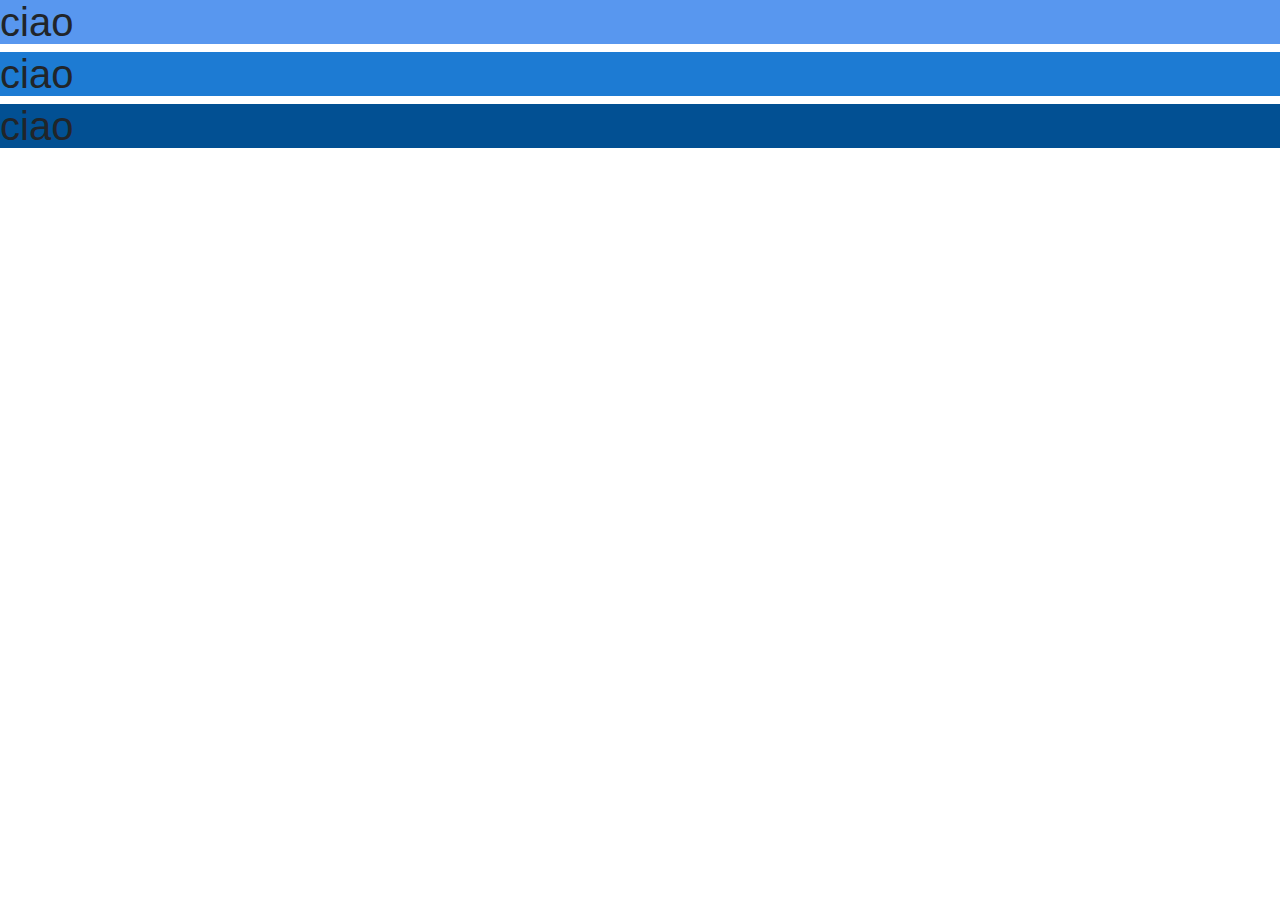
<file: Sito/index.html>
<!DOCTYPE html>
<html lang="en">
<head>
  <title>Bootstrap Example</title>
  <meta charset="utf-8">
  <meta name="viewport" content="width=device-width, initial-scale=1">
  <link rel="stylesheet" href="https://maxcdn.bootstrapcdn.com/bootstrap/4.3.1/css/bootstrap.min.css">
  <link rel="stylesheet" href="stile.css">
  <script src="https://ajax.googleapis.com/ajax/libs/jquery/3.4.1/jquery.min.js"></script>
  <script src="https://cdnjs.cloudflare.com/ajax/libs/popper.js/1.14.7/umd/popper.min.js"></script>
  <script src="https://maxcdn.bootstrapcdn.com/bootstrap/4.3.1/js/bootstrap.min.js"></script>
</head>
<body>

  <h1 class="bg-primary">ciao</h1>
<h1 class="bg-secondary">ciao</h1>
<h1 class="bg-success">ciao</h1>
</body>

</html>
</file>
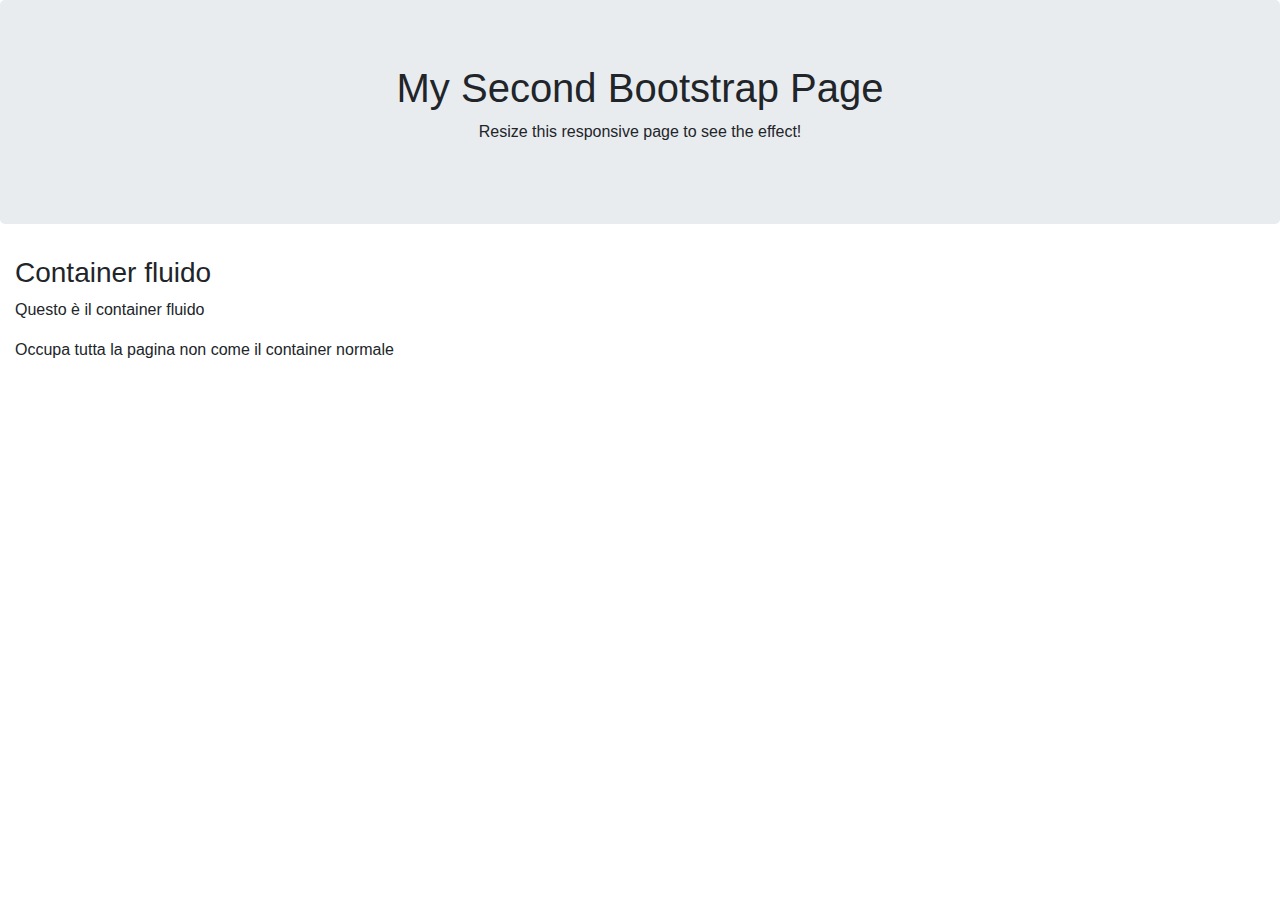
<file: BTS_1.1.1.html>
<!DOCTYPE html>
<html lang="en">
<head>
  <title>Bootstrap Example</title>
  <meta charset="utf-8">
  <meta name="viewport" content="width=device-width, initial-scale=1">
  <link rel="stylesheet" href="https://maxcdn.bootstrapcdn.com/bootstrap/4.3.1/css/bootstrap.min.css">
  <script src="https://ajax.googleapis.com/ajax/libs/jquery/3.4.1/jquery.min.js"></script>
  <script src="https://cdnjs.cloudflare.com/ajax/libs/popper.js/1.14.7/umd/popper.min.js"></script>
  <script src="https://maxcdn.bootstrapcdn.com/bootstrap/4.3.1/js/bootstrap.min.js"></script>
</head>
<body>

<div class="jumbotron text-center">
  <h1>My Second Bootstrap Page</h1>
  <p>Resize this responsive page to see the effect!</p>
</div>
<div class="container-fluid">
  <h3>Container fluido</h3>
  <p>Questo è il container fluido</p>
  <p>Occupa tutta la pagina non come il container normale</p>
</div>
</body>
</html>
</file>
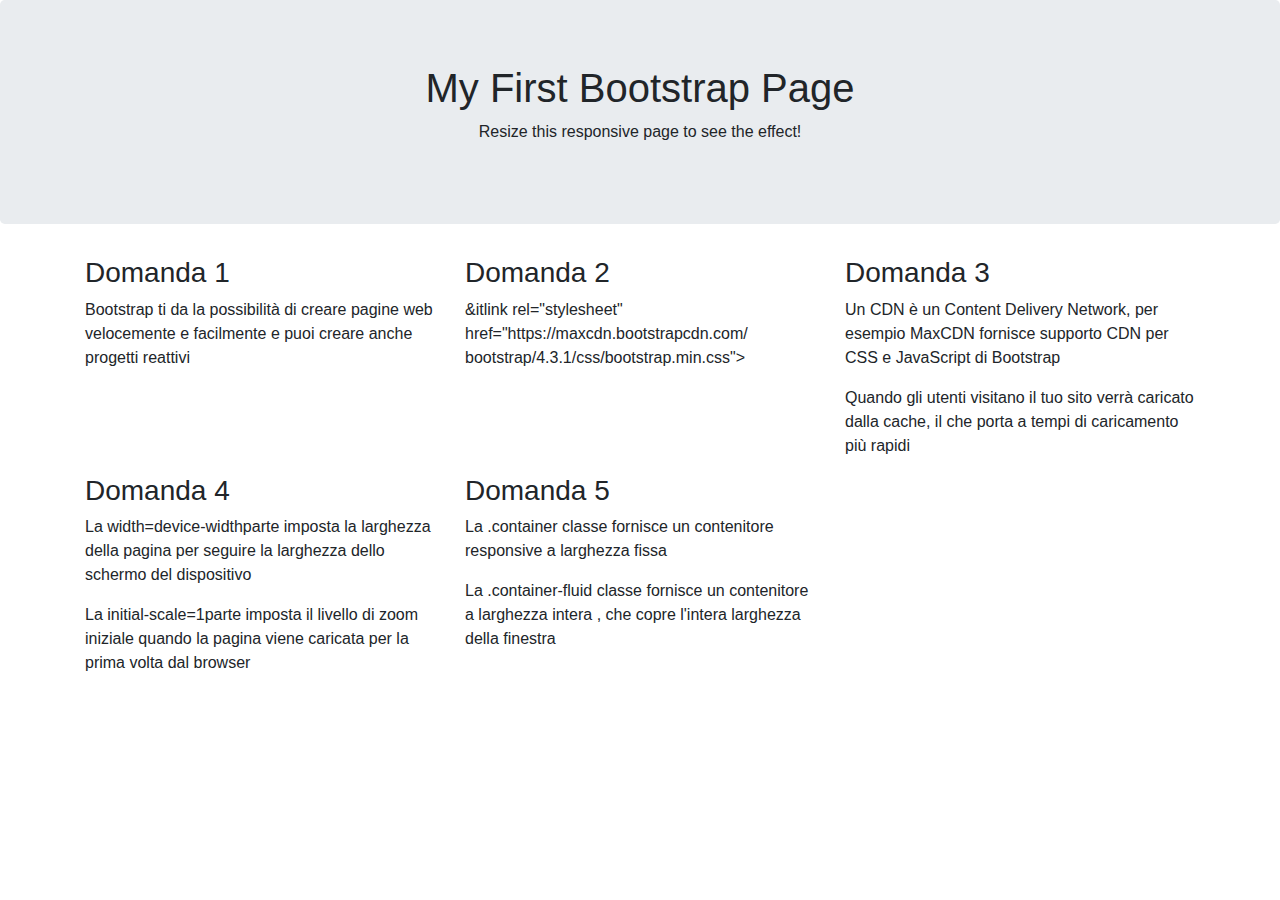
<file: BTS_1.1.html>
<!DOCTYPE html>
<html lang="en">
<head>
  <title>Bootstrap Example</title>
  <meta charset="utf-8">
  <meta name="viewport" content="width=device-width, initial-scale=1">
  <link rel="stylesheet" href="https://maxcdn.bootstrapcdn.com/bootstrap/4.3.1/css/bootstrap.min.css">
  <script src="https://ajax.googleapis.com/ajax/libs/jquery/3.4.1/jquery.min.js"></script>
  <script src="https://cdnjs.cloudflare.com/ajax/libs/popper.js/1.14.7/umd/popper.min.js"></script>
  <script src="https://maxcdn.bootstrapcdn.com/bootstrap/4.3.1/js/bootstrap.min.js"></script>
</head>
<body>

<div class="jumbotron text-center">
  <h1>My First Bootstrap Page</h1>
  <p>Resize this responsive page to see the effect!</p>
</div>

<div class="container">
  <div class="row">
    <div class="col-sm-4">
      <h3>Domanda 1</h3>
      <p>Bootstrap ti da la possibilità di creare pagine web velocemente e facilmente e puoi creare anche progetti reattivi</p>
      <p></p>
    </div>
    <div class="col-sm-4">
      <h3>Domanda 2</h3>
      &itlink rel="stylesheet"
      href="https://maxcdn.bootstrapcdn.com/
      bootstrap/4.3.1/css/bootstrap.min.css"&gt
      <p></p>
    </div>
    <div class="col-sm-4">
      <h3>Domanda 3</h3>
      <p>Un CDN è un Content Delivery Network, per esempio MaxCDN fornisce supporto CDN per CSS e JavaScript di Bootstrap</p>
      <p>Quando gli utenti visitano il tuo sito verrà caricato dalla cache, il che porta a tempi di caricamento più rapidi</p>
    </div>
    <div class="col-sm-4">
      <h3>Domanda 4</h3>
      <p>La width=device-widthparte imposta la larghezza della pagina per seguire la larghezza dello schermo del dispositivo</p>
      <p>La initial-scale=1parte imposta il livello di zoom iniziale quando la pagina viene caricata per la prima volta dal browser</p>
    </div>
    <div class="col-sm-4">
      <h3>Domanda 5</h3>
      <p>La .container classe fornisce un contenitore responsive a larghezza fissa</p>
      <p>La .container-fluid classe fornisce un contenitore a larghezza intera , che copre l'intera larghezza della finestra</p>
    </div>
  </div>
</div>

</body>
</html>
</file>
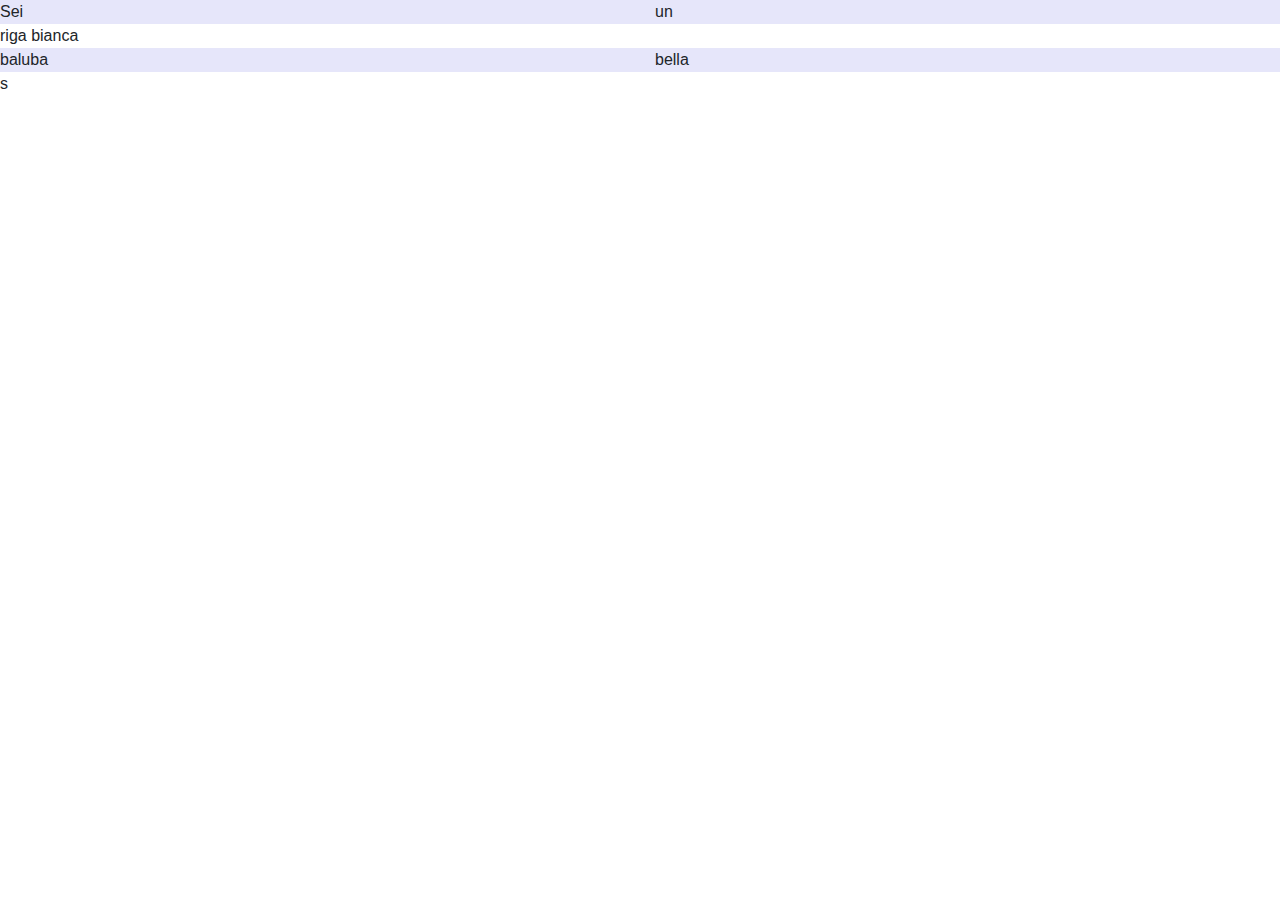
<file: BTS_1.2.html>
<!DOCTYPE html>
<html lang="en">
<head>
  <title>Bootstrap Example</title>
  <meta charset="utf-8">
  <meta name="viewport" content="width=device-width, initial-scale=1">
  <link rel="stylesheet" href="https://maxcdn.bootstrapcdn.com/bootstrap/4.3.1/css/bootstrap.min.css">
  <script src="https://ajax.googleapis.com/ajax/libs/jquery/3.4.1/jquery.min.js"></script>
  <script src="https://cdnjs.cloudflare.com/ajax/libs/popper.js/1.14.7/umd/popper.min.js"></script>
  <script src="https://maxcdn.bootstrapcdn.com/bootstrap/4.3.1/js/bootstrap.min.js"></script>
</head>
<body>
  <div class="row">
    <div class="col-sm-6 col-lg-6" style="background-color:lavender;"> Sei </div>
     <div class="col-sm-6 col-lg-6" style="background-color:lavender;">un</div>
     <div class="col-sm-12 col-lg-12" style="background-color:white;">riga bianca</div>
     <div class="col-sm-6 col-lg-6" style="background-color:lavender;">baluba</div>
     <div class="col-sm-6 col-lg-6" style="background-color:lavender;">bella</div>
   </div>
</body>
</html>
s
</file>
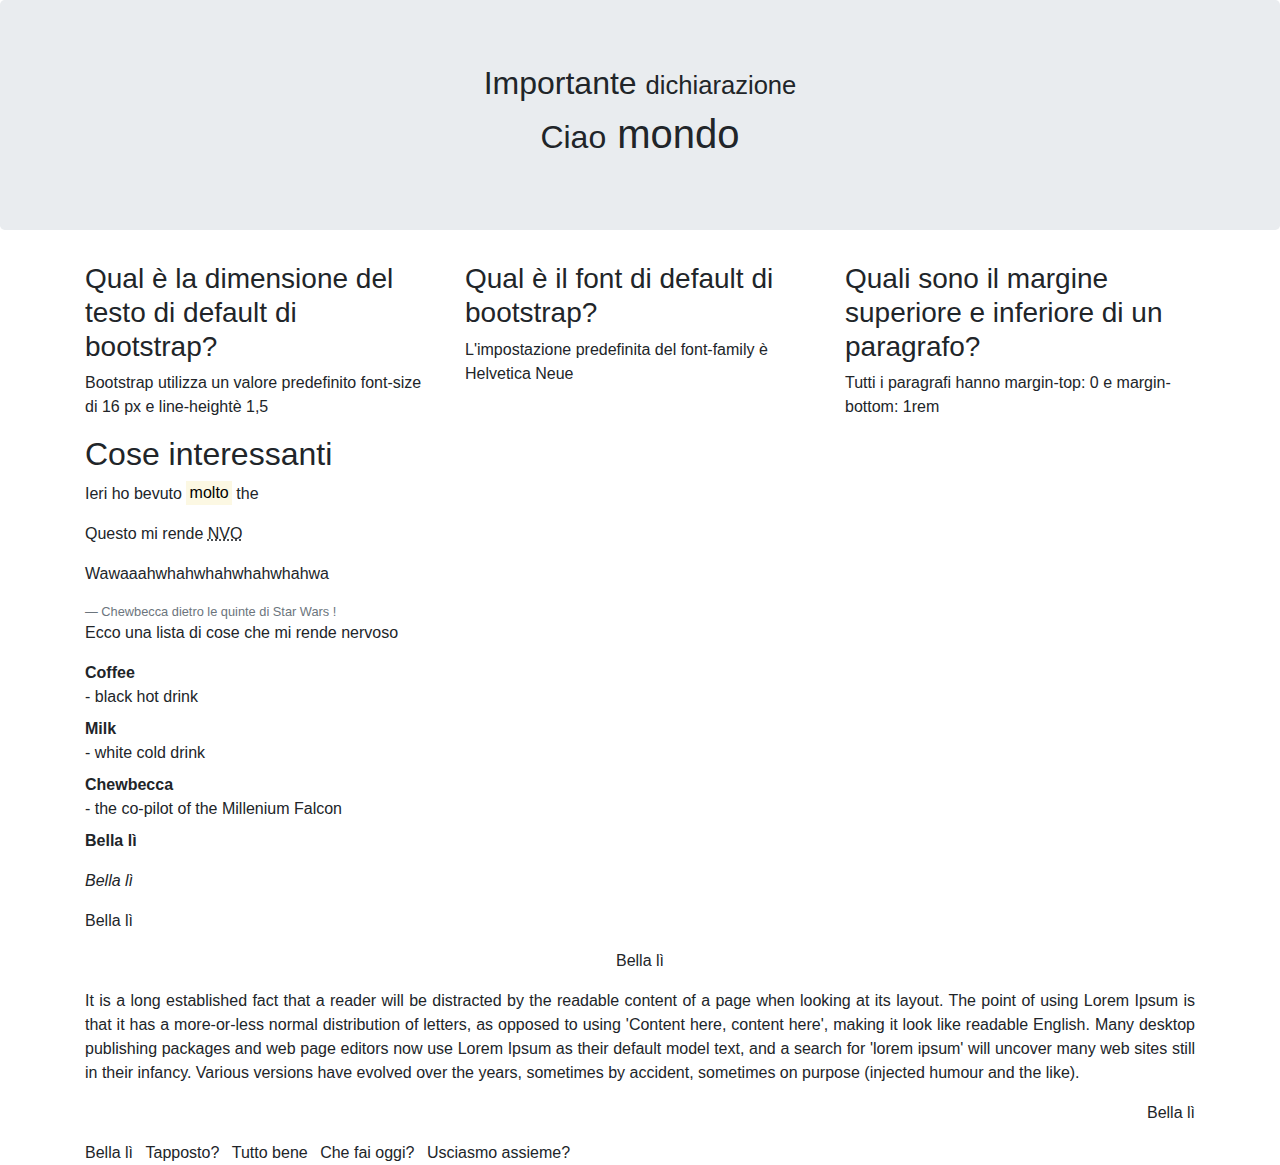
<file: BTS_2.1.html>
<!DOCTYPE html>
<html lang="en">
<head>
  <title>Bootstrap Example</title>
  <meta charset="utf-8">
  <meta name="viewport" content="width=device-width, initial-scale=1">
  <link rel="stylesheet" href="https://maxcdn.bootstrapcdn.com/bootstrap/4.3.1/css/bootstrap.min.css">
  <script src="https://ajax.googleapis.com/ajax/libs/jquery/3.4.1/jquery.min.js"></script>
  <script src="https://cdnjs.cloudflare.com/ajax/libs/popper.js/1.14.7/umd/popper.min.js"></script>
  <script src="https://maxcdn.bootstrapcdn.com/bootstrap/4.3.1/js/bootstrap.min.js"></script>
</head>
<body>

<div class="jumbotron text-center">
  <div class="container">
    <h2>Importante <small>dichiarazione</small></h2>
    <h1 class="display-3"><h1><small>Ciao</small> mondo </h1></h1>
  </div>
</div>

<div class="container">
  <div class="row">
    <div class="col-sm-4">
      <h3>Qual è la dimensione del testo di default di  bootstrap?</h3>
      <p>Bootstrap utilizza un valore predefinito font-size di 16 px e line-heightè 1,5</p>
      <p></p>
    </div>
    <div class="col-sm-4">
      <h3>Qual è il font di default di  bootstrap?</h3>
      <p>L'impostazione predefinita del font-family è Helvetica Neue</p>
    </div>
    <div class="col-sm-4">
      <h3>Quali sono il margine superiore e inferiore di un paragrafo?</h3>
      <p>Tutti i paragrafi hanno margin-top: 0 e margin-bottom: 1rem</p>
      <p></p>
    </div>
  </div>
</div>
<div class="container">
  <h2>Cose interessanti</h2>
  <p>Ieri ho bevuto <mark>molto</mark> the</p>
  <p>Questo mi rende <abbr title="NerVosissimO">NVO</abbr></p>
  <p>Wawaaahwhahwhahwhahwhahwa</p>
  <footer class="blockquote-footer">Chewbecca dietro le quinte di Star Wars !</footer>
  <p>Ecco una lista di cose che mi rende nervoso</p>
  <dt>Coffee</dt>
      <dd>- black hot drink</dd>
      <dt>Milk</dt>
      <dd>- white cold drink</dd>
      <dt>Chewbecca</dt>
    <dd>- the co-pilot of the Millenium Falcon</dd>

</div>

<div class="container">
  <p class="font-weight-bold">Bella lì</p>
   <p class="font-italic">Bella lì</p>
   <p class="font-weight-light">Bella lì</p>
   <p class="text-center">Bella lì</p>
   <p class="text-justify">It is a long established fact that a reader will be distracted by the readable content of a page when looking at its layout. The point of using Lorem Ipsum is that it has a more-or-less normal distribution of letters, as opposed to using 'Content here, content here', making it look like readable English. Many desktop publishing packages and web page editors now use Lorem Ipsum as their default model text, and a search for 'lorem ipsum' will uncover many web sites still in their infancy. Various versions have evolved over the years, sometimes by accident, sometimes on purpose (injected humour and the like).</p>
   <p class="text-right">Bella lì</p>
   <li class="list-inline-item">Bella lì</li>
<li class="list-inline-item">Tapposto?</li>
<li class="list-inline-item">Tutto bene</li>
<li class="list-inline-item">Che fai oggi?</li>
<li class="list-inline-item">Usciasmo assieme?</li>
</div>
</body>
</html>
</file>
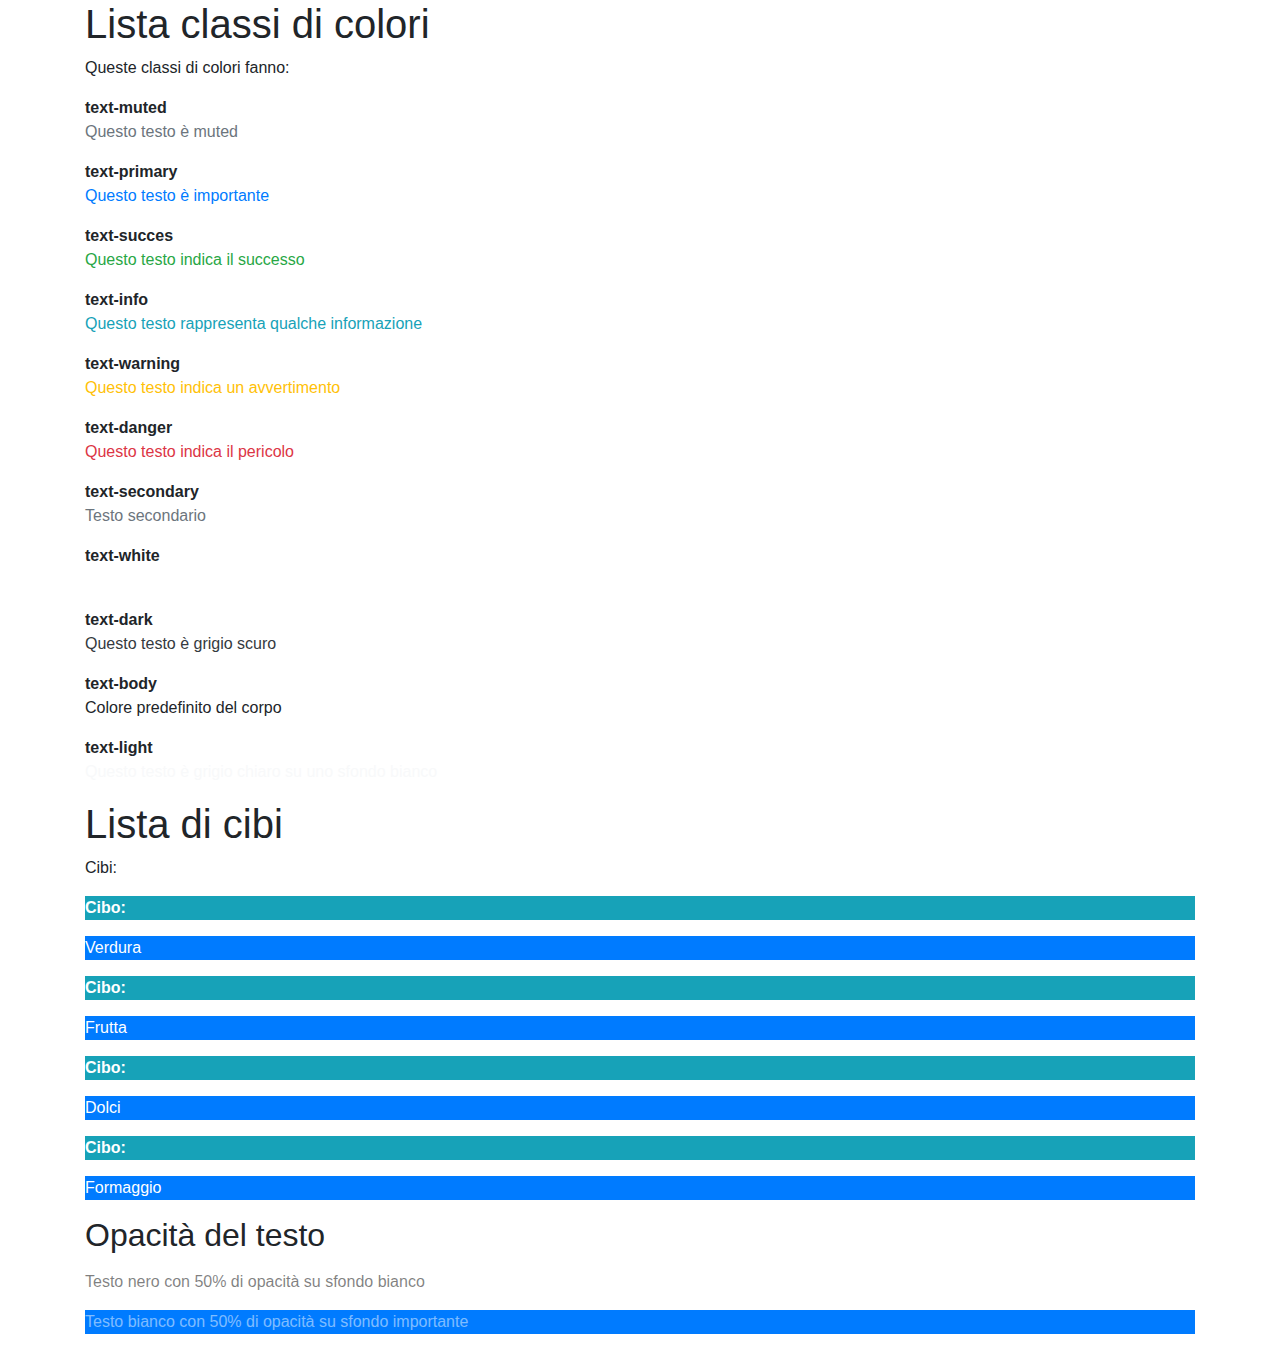
<file: BTS_2.2.html>
<!DOCTYPE html>
<html lang="en">
<head>
  <title>Bootstrap Example</title>
  <meta charset="utf-8">
  <meta name="viewport" content="width=device-width, initial-scale=1">
  <link rel="stylesheet" href="https://maxcdn.bootstrapcdn.com/bootstrap/4.3.1/css/bootstrap.min.css">
  <script src="https://ajax.googleapis.com/ajax/libs/jquery/3.4.1/jquery.min.js"></script>
  <script src="https://cdnjs.cloudflare.com/ajax/libs/popper.js/1.14.7/umd/popper.min.js"></script>
  <script src="https://maxcdn.bootstrapcdn.com/bootstrap/4.3.1/js/bootstrap.min.js"></script>
</head>
<body>

<div class="container">
  <h1>Lista classi di colori</h1>
  <p>Queste classi di colori fanno:</p>
  <dl>
    <dt>text-muted</dt>
    <dd><p class="text-muted">Questo testo è muted</p></dd>
    <dt>text-primary</dt>
    <dd><p class="text-primary">Questo testo è importante</p></dd>
    <dt>text-succes</dt>
    <dd><p class="text-success">Questo testo indica il successo</p></dd>
    <dt>text-info</dt>
    <dd><p class="text-info">Questo testo rappresenta qualche informazione</p></dd>
    <dt>text-warning</dt>
    <dd><p class="text-warning">Questo testo indica un avvertimento</p></dd>
    <dt>text-danger</dt>
    <dd><p class="text-danger">Questo testo indica il pericolo</p></dd>
    <dt>text-secondary</dt>
    <dd><p class="text-secondary">Testo secondario</p></dd>
    <dt>text-white</dt>
    <dd><p class="text-white">Questo testo è bianco su uno sfondo bianco</p></dd>
    <dt>text-dark</dt>
    <dd><p class="text-dark">Questo testo è grigio scuro</p></dd>
    <dt>text-body</dt>
    <dd><p class="text-body">Colore predefinito del corpo</p></dd>
    <dt>text-light</dt>
    <dd><p class="text-light">Questo testo è grigio chiaro su uno sfondo bianco</p></dd>
  </dl>
</div>

<div class="container">
  <h1>Lista di cibi</h1>
  <p>Cibi:</p>
  <dl>
    <dt><p class="bg-info text-white">Cibo:</p></dt>
    <dd><p class="bg-primary text-white">Verdura</p></dd>
    <dt><p class="bg-info text-white">Cibo:</p></dt>
    <dd><p class="bg-primary text-white">Frutta</p></dd>
    <dt><p class="bg-info text-white">Cibo:</p></dt>
    <dd><p class="bg-primary text-white">Dolci</p></dd>
    <dt><p class="bg-info text-white">Cibo:</p></dt>
    <dd><p class="bg-primary text-white">Formaggio</p></dd>
  </dl>
</div>

<div class="container">
  <h2>Opacità del testo</h2>
  <p></p>
  <p class="text-black-50">Testo nero con 50% di opacità su sfondo bianco</p>
  <p class="text-white-50 bg-primary">Testo bianco con 50% di opacità su sfondo importante</p>
</div>

</body>
</html>
</file>
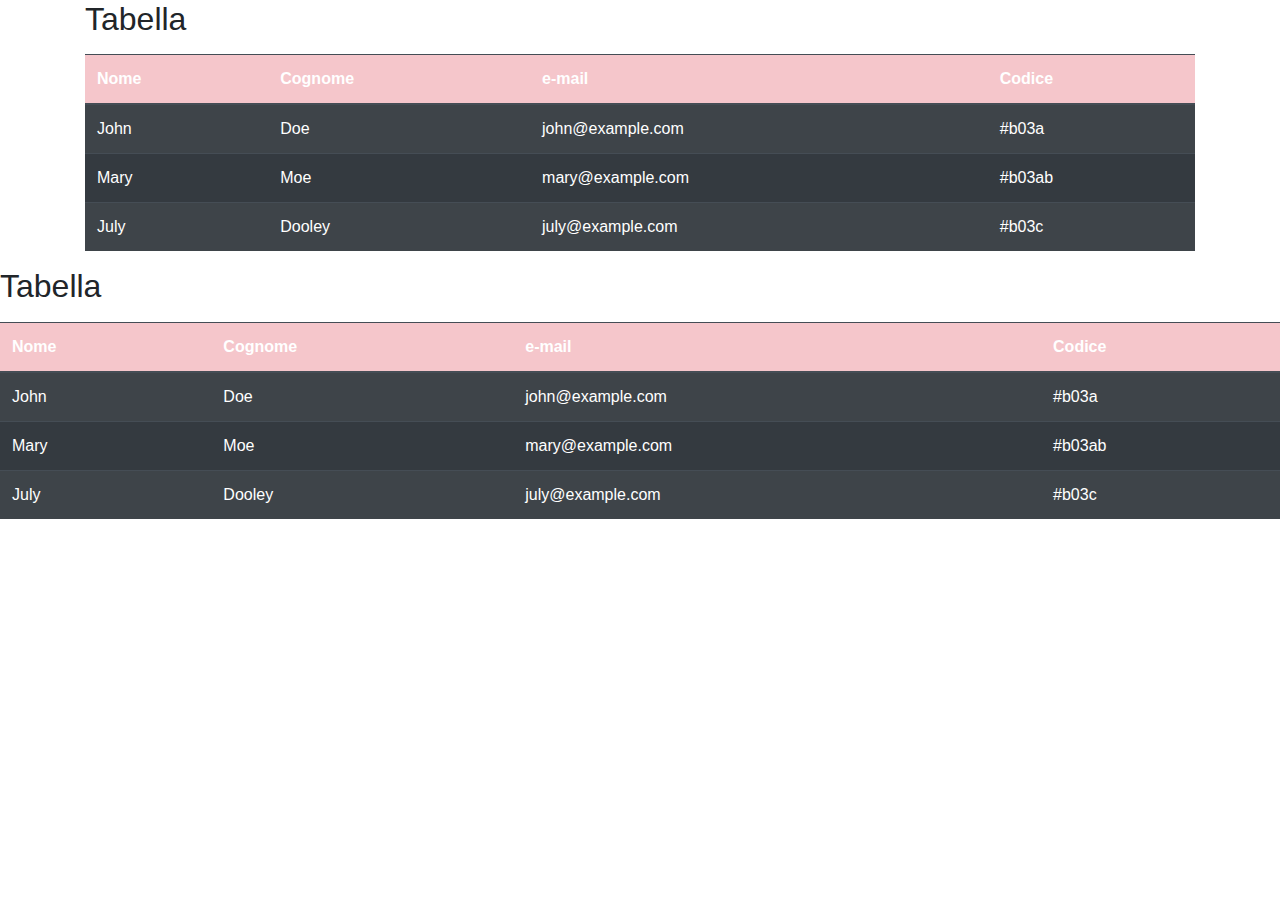
<file: BTS_3.1.html>
<!DOCTYPE html>
<html lang="en">
<head>
  <title>Bootstrap Example</title>
  <meta charset="utf-8">
  <meta name="viewport" content="width=device-width, initial-scale=1">
  <link rel="stylesheet" href="https://maxcdn.bootstrapcdn.com/bootstrap/4.3.1/css/bootstrap.min.css">
  <script src="https://ajax.googleapis.com/ajax/libs/jquery/3.4.1/jquery.min.js"></script>
  <script src="https://cdnjs.cloudflare.com/ajax/libs/popper.js/1.14.7/umd/popper.min.js"></script>
  <script src="https://maxcdn.bootstrapcdn.com/bootstrap/4.3.1/js/bootstrap.min.js"></script>
</head>
<body>

<div class="container">
  <h2>Tabella</h2>
  <p></p>
  <table class="table table-dark table-striped">
    <thead>
      <tr class="table-danger">
        <th>Nome</th>
        <th>Cognome</th>
        <th>e-mail</th>
        <th>Codice</th>
      </tr>
    </thead>
    <tbody>
      <tr>
        <td>John</td>
        <td>Doe</td>
        <td>john@example.com</td>
        <td>#b03a</td>
      </tr>
      <tr>
        <td>Mary</td>
        <td>Moe</td>
        <td>mary@example.com</td>
        <td>#b03ab</td>
      </tr>
      <tr>
        <td>July</td>
        <td>Dooley</td>
        <td>july@example.com</td>
        <td>#b03c</td>
      </tr>
    </tbody>
  </table>
</div>

<div class="table-responsive">
  <h2>Tabella</h2>
  <p></p>
  <table class="table table-dark table-striped">
    <thead>
      <tr class="table-danger">
        <th>Nome</th>
        <th>Cognome</th>
        <th>e-mail</th>
        <th>Codice</th>
      </tr>
    </thead>
    <tbody>
      <tr>
        <td>John</td>
        <td>Doe</td>
        <td>john@example.com</td>
        <td>#b03a</td>
      </tr>
      <tr>
        <td>Mary</td>
        <td>Moe</td>
        <td>mary@example.com</td>
        <td>#b03ab</td>
      </tr>
      <tr>
        <td>July</td>
        <td>Dooley</td>
        <td>july@example.com</td>
        <td>#b03c</td>
      </tr>
    </tbody>
  </table>
</div>

</body>
</html>
</file>
<file: Sito/stile.css>
/*
* Orson http://en.orson.io , autreplanete http://www.autreplanete.com/ 
*  
**//*!
 * Bootstrap v4.0.0-beta (https://getbootstrap.com)
 * Copyright 2011-2017 The Bootstrap Authors
 * Copyright 2011-2017 Twitter, Inc.
 * Licensed under MIT (https://github.com/twbs/bootstrap/blob/master/LICENSE)
 */@media print {*,*::before,*::after {text-shadow: none !important;box-shadow: none !important; }a,a:visited {text-decoration: underline; }abbr[title]::after {content: " (" attr(title) ")"; }pre {white-space: pre-wrap !important; }pre,blockquote {border: 1px solid #999;page-break-inside: avoid; }thead {display: table-header-group; }tr,img {page-break-inside: avoid; }p,h2,h3 {orphans: 3;widows: 3; }h2,h3 {page-break-after: avoid; }.navbar {display: none; }.badge {border: 1px solid #000; }.table {border-collapse: collapse !important; }.table td,.table th {background-color: #fff !important; }.table-bordered th,.table-bordered td {border: 1px solid #ddd !important; } }html {box-sizing: border-box;font-family: sans-serif;line-height: 1.15;-webkit-text-size-adjust: 100%;-ms-text-size-adjust: 100%;-ms-overflow-style: scrollbar;-webkit-tap-highlight-color: transparent; }*,*::before,*::after {box-sizing: inherit; }@-ms-viewport {width: device-width; }article, aside, dialog, figcaption, figure, footer, header, hgroup, main, nav, section {display: block; }body {margin: 0;font-family: -apple-system, BlinkMacSystemFont, "Segoe UI", Roboto, "Helvetica Neue", Arial, sans-serif;font-size: 1rem;font-weight: normal;line-height: 1.5;color: #212529;background-color: #fff; }[tabindex="-1"]:focus {outline: none !important; }hr {box-sizing: content-box;height: 0;overflow: visible; }h1, h2, h3, h4, h5, h6 {margin-top: 0;margin-bottom: .5rem; }p {margin-top: 0;margin-bottom: 1rem; }abbr[title],abbr[data-original-title] {text-decoration: underline;text-decoration: underline dotted;cursor: help;border-bottom: 0; }address {margin-bottom: 1rem;font-style: normal;line-height: inherit; }ol,ul,dl {margin-top: 0;margin-bottom: 1rem; }ol ol,ul ul,ol ul,ul ol {margin-bottom: 0; }dt {font-weight: bold; }dd {margin-bottom: .5rem;margin-left: 0; }blockquote {margin: 0 0 1rem; }dfn {font-style: italic; }b,strong {font-weight: bolder; }small {font-size: 80%; }sub,sup {position: relative;font-size: 75%;line-height: 0;vertical-align: baseline; }sub {bottom: -.25em; }sup {top: -.5em; }a {color: #5897EF;text-decoration: none;background-color: transparent;-webkit-text-decoration-skip: objects; }a:hover {color: #166ce5;text-decoration: underline; }a:not([href]):not([tabindex]) {color: inherit;text-decoration: none; }a:not([href]):not([tabindex]):focus, a:not([href]):not([tabindex]):hover {color: inherit;text-decoration: none; }a:not([href]):not([tabindex]):focus {outline: 0; }pre,code,kbd,samp {font-family: monospace, monospace;font-size: 1em; }pre {margin-top: 0;margin-bottom: 1rem;overflow: auto; }figure {margin: 0 0 1rem; }img {vertical-align: middle;border-style: none; }svg:not(:root) {overflow: hidden; }a,area,button,[role="button"],input,label,select,summary,textarea {touch-action: manipulation; }table {border-collapse: collapse; }caption {padding-top: 0.75rem;padding-bottom: 0.75rem;color: #868e96;text-align: left;caption-side: bottom; }th {text-align: left; }label {display: inline-block;margin-bottom: .5rem; }button:focus {outline: 1px dotted;outline: 5px auto -webkit-focus-ring-color; }input,button,select,optgroup,textarea {margin: 0;font-family: inherit;font-size: inherit;line-height: inherit; }button,input {overflow: visible; }button,select {text-transform: none; }button,html [type="button"],[type="reset"],[type="submit"] {-webkit-appearance: button; }button::-moz-focus-inner,[type="button"]::-moz-focus-inner,[type="reset"]::-moz-focus-inner,[type="submit"]::-moz-focus-inner {padding: 0;border-style: none; }input[type="radio"],input[type="checkbox"] {box-sizing: border-box;padding: 0; }input[type="date"],input[type="time"],input[type="datetime-local"],input[type="month"] {-webkit-appearance: listbox; }textarea {overflow: auto;resize: vertical; }fieldset {min-width: 0;padding: 0;margin: 0;border: 0; }legend {display: block;width: 100%;max-width: 100%;padding: 0;margin-bottom: .5rem;font-size: 1.5rem;line-height: inherit;color: inherit;white-space: normal; }progress {vertical-align: baseline; }[type="number"]::-webkit-inner-spin-button,[type="number"]::-webkit-outer-spin-button {height: auto; }[type="search"] {outline-offset: -2px;-webkit-appearance: none; }[type="search"]::-webkit-search-cancel-button,[type="search"]::-webkit-search-decoration {-webkit-appearance: none; }::-webkit-file-upload-button {font: inherit;-webkit-appearance: button; }output {display: inline-block; }summary {display: list-item; }template {display: none; }[hidden] {display: none !important; }h1, h2, h3, h4, h5, h6,.h1, .h2, .h3, .h4, .h5, .h6 {margin-bottom: 0.5rem;font-family: inherit;font-weight: 500;line-height: 1.1;color: inherit; }h1, .h1 {font-size: 2.5rem; }h2, .h2 {font-size: 2rem; }h3, .h3 {font-size: 1.75rem; }h4, .h4 {font-size: 1.5rem; }h5, .h5 {font-size: 1.25rem; }h6, .h6 {font-size: 1rem; }.lead {font-size: 1.25rem;font-weight: 300; }.display-1 {font-size: 6rem;font-weight: 300;line-height: 1.1; }.display-2 {font-size: 5.5rem;font-weight: 300;line-height: 1.1; }.display-3 {font-size: 4.5rem;font-weight: 300;line-height: 1.1; }.display-4 {font-size: 3.5rem;font-weight: 300;line-height: 1.1; }hr {margin-top: 1rem;margin-bottom: 1rem;border: 0;border-top: 1px solid rgba(0, 0, 0, 0.1); }small,.small {font-size: 80%;font-weight: normal; }mark,.mark {padding: 0.2em;background-color: #fcf8e3; }.list-unstyled {padding-left: 0;list-style: none; }.list-inline {padding-left: 0;list-style: none; }.list-inline-item {display: inline-block; }.list-inline-item:not(:last-child) {margin-right: 5px; }.initialism {font-size: 90%;text-transform: uppercase; }.blockquote {margin-bottom: 1rem;font-size: 1.25rem; }.blockquote-footer {display: block;font-size: 80%;color: #868e96; }.blockquote-footer::before {content: "\2014 \00A0"; }.img-fluid {max-width: 100%;height: auto; }.img-thumbnail {padding: 0.25rem;background-color: #fff;border: 1px solid #ddd;border-radius: 0.25rem;transition: all 0.2s ease-in-out;max-width: 100%;height: auto; }.figure {display: inline-block; }.figure-img {margin-bottom: 0.5rem;line-height: 1; }.figure-caption {font-size: 90%;color: #868e96; }code,kbd,pre,samp {font-family: Menlo, Monaco, Consolas, "Liberation Mono", "Courier New", monospace; }code {padding: 0.2rem 0.4rem;font-size: 90%;color: #bd4147;background-color: #f8f9fa;border-radius: 0.25rem; }a > code {padding: 0;color: inherit;background-color: inherit; }kbd {padding: 0.2rem 0.4rem;font-size: 90%;color: #fff;background-color: #212529;border-radius: 0.2rem; }kbd kbd {padding: 0;font-size: 100%;font-weight: bold; }pre {display: block;margin-top: 0;margin-bottom: 1rem;font-size: 90%;color: #212529; }pre code {padding: 0;font-size: inherit;color: inherit;background-color: transparent;border-radius: 0; }.pre-scrollable {max-height: 340px;overflow-y: scroll; }.container {margin-right: auto;margin-left: auto;padding-right: 15px;padding-left: 15px;width: 100%; }@media (min-width: 576px) {.container {max-width: 540px; } }@media (min-width: 768px) {.container {max-width: 720px; } }@media (min-width: 992px) {.container {max-width: 960px; } }@media (min-width: 1200px) {.container {max-width: 1140px; } }.container-fluid {width: 100%;margin-right: auto;margin-left: auto;padding-right: 15px;padding-left: 15px;width: 100%; }.row {display: flex;flex-wrap: wrap;margin-right: -15px;margin-left: -15px; }.no-gutters {margin-right: 0;margin-left: 0; }.no-gutters > .col,.no-gutters > [class*="col-"] {padding-right: 0;padding-left: 0; }.col-1, .col-2, .col-3, .col-4, .col-5, .col-6, .col-7, .col-8, .col-9, .col-10, .col-11, .col-12, .col,.col-auto, .col-sm-1, .col-sm-2, .col-sm-3, .col-sm-4, .col-sm-5, .col-sm-6, .col-sm-7, .col-sm-8, .col-sm-9, .col-sm-10, .col-sm-11, .col-sm-12, .col-sm,.col-sm-auto, .col-md-1, .col-md-2, .col-md-3, .col-md-4, .col-md-5, .col-md-6, .col-md-7, .col-md-8, .col-md-9, .col-md-10, .col-md-11, .col-md-12, .col-md,.col-md-auto, .col-lg-1, .col-lg-2, .col-lg-3, .col-lg-4, .col-lg-5, .col-lg-6, .col-lg-7, .col-lg-8, .col-lg-9, .col-lg-10, .col-lg-11, .col-lg-12, .col-lg,.col-lg-auto, .col-xl-1, .col-xl-2, .col-xl-3, .col-xl-4, .col-xl-5, .col-xl-6, .col-xl-7, .col-xl-8, .col-xl-9, .col-xl-10, .col-xl-11, .col-xl-12, .col-xl,.col-xl-auto {position: relative;width: 100%;min-height: 1px;padding-right: 15px;padding-left: 15px; }.col {flex-basis: 0;flex-grow: 1;max-width: 100%; }.col-auto {flex: 0 0 auto;width: auto;max-width: none; }.col-1 {flex: 0 0 8.33333%;max-width: 8.33333%; }.col-2 {flex: 0 0 16.66667%;max-width: 16.66667%; }.col-3 {flex: 0 0 25%;max-width: 25%; }.col-4 {flex: 0 0 33.33333%;max-width: 33.33333%; }.col-5 {flex: 0 0 41.66667%;max-width: 41.66667%; }.col-6 {flex: 0 0 50%;max-width: 50%; }.col-7 {flex: 0 0 58.33333%;max-width: 58.33333%; }.col-8 {flex: 0 0 66.66667%;max-width: 66.66667%; }.col-9 {flex: 0 0 75%;max-width: 75%; }.col-10 {flex: 0 0 83.33333%;max-width: 83.33333%; }.col-11 {flex: 0 0 91.66667%;max-width: 91.66667%; }.col-12 {flex: 0 0 100%;max-width: 100%; }.order-1 {order: 1; }.order-2 {order: 2; }.order-3 {order: 3; }.order-4 {order: 4; }.order-5 {order: 5; }.order-6 {order: 6; }.order-7 {order: 7; }.order-8 {order: 8; }.order-9 {order: 9; }.order-10 {order: 10; }.order-11 {order: 11; }.order-12 {order: 12; }@media (min-width: 576px) {.col-sm {flex-basis: 0;flex-grow: 1;max-width: 100%; }.col-sm-auto {flex: 0 0 auto;width: auto;max-width: none; }.col-sm-1 {flex: 0 0 8.33333%;max-width: 8.33333%; }.col-sm-2 {flex: 0 0 16.66667%;max-width: 16.66667%; }.col-sm-3 {flex: 0 0 25%;max-width: 25%; }.col-sm-4 {flex: 0 0 33.33333%;max-width: 33.33333%; }.col-sm-5 {flex: 0 0 41.66667%;max-width: 41.66667%; }.col-sm-6 {flex: 0 0 50%;max-width: 50%; }.col-sm-7 {flex: 0 0 58.33333%;max-width: 58.33333%; }.col-sm-8 {flex: 0 0 66.66667%;max-width: 66.66667%; }.col-sm-9 {flex: 0 0 75%;max-width: 75%; }.col-sm-10 {flex: 0 0 83.33333%;max-width: 83.33333%; }.col-sm-11 {flex: 0 0 91.66667%;max-width: 91.66667%; }.col-sm-12 {flex: 0 0 100%;max-width: 100%; }.order-sm-1 {order: 1; }.order-sm-2 {order: 2; }.order-sm-3 {order: 3; }.order-sm-4 {order: 4; }.order-sm-5 {order: 5; }.order-sm-6 {order: 6; }.order-sm-7 {order: 7; }.order-sm-8 {order: 8; }.order-sm-9 {order: 9; }.order-sm-10 {order: 10; }.order-sm-11 {order: 11; }.order-sm-12 {order: 12; } }@media (min-width: 768px) {.col-md {flex-basis: 0;flex-grow: 1;max-width: 100%; }.col-md-auto {flex: 0 0 auto;width: auto;max-width: none; }.col-md-1 {flex: 0 0 8.33333%;max-width: 8.33333%; }.col-md-2 {flex: 0 0 16.66667%;max-width: 16.66667%; }.col-md-3 {flex: 0 0 25%;max-width: 25%; }.col-md-4 {flex: 0 0 33.33333%;max-width: 33.33333%; }.col-md-5 {flex: 0 0 41.66667%;max-width: 41.66667%; }.col-md-6 {flex: 0 0 50%;max-width: 50%; }.col-md-7 {flex: 0 0 58.33333%;max-width: 58.33333%; }.col-md-8 {flex: 0 0 66.66667%;max-width: 66.66667%; }.col-md-9 {flex: 0 0 75%;max-width: 75%; }.col-md-10 {flex: 0 0 83.33333%;max-width: 83.33333%; }.col-md-11 {flex: 0 0 91.66667%;max-width: 91.66667%; }.col-md-12 {flex: 0 0 100%;max-width: 100%; }.order-md-1 {order: 1; }.order-md-2 {order: 2; }.order-md-3 {order: 3; }.order-md-4 {order: 4; }.order-md-5 {order: 5; }.order-md-6 {order: 6; }.order-md-7 {order: 7; }.order-md-8 {order: 8; }.order-md-9 {order: 9; }.order-md-10 {order: 10; }.order-md-11 {order: 11; }.order-md-12 {order: 12; } }@media (min-width: 992px) {.col-lg {flex-basis: 0;flex-grow: 1;max-width: 100%; }.col-lg-auto {flex: 0 0 auto;width: auto;max-width: none; }.col-lg-1 {flex: 0 0 8.33333%;max-width: 8.33333%; }.col-lg-2 {flex: 0 0 16.66667%;max-width: 16.66667%; }.col-lg-3 {flex: 0 0 25%;max-width: 25%; }.col-lg-4 {flex: 0 0 33.33333%;max-width: 33.33333%; }.col-lg-5 {flex: 0 0 41.66667%;max-width: 41.66667%; }.col-lg-6 {flex: 0 0 50%;max-width: 50%; }.col-lg-7 {flex: 0 0 58.33333%;max-width: 58.33333%; }.col-lg-8 {flex: 0 0 66.66667%;max-width: 66.66667%; }.col-lg-9 {flex: 0 0 75%;max-width: 75%; }.col-lg-10 {flex: 0 0 83.33333%;max-width: 83.33333%; }.col-lg-11 {flex: 0 0 91.66667%;max-width: 91.66667%; }.col-lg-12 {flex: 0 0 100%;max-width: 100%; }.order-lg-1 {order: 1; }.order-lg-2 {order: 2; }.order-lg-3 {order: 3; }.order-lg-4 {order: 4; }.order-lg-5 {order: 5; }.order-lg-6 {order: 6; }.order-lg-7 {order: 7; }.order-lg-8 {order: 8; }.order-lg-9 {order: 9; }.order-lg-10 {order: 10; }.order-lg-11 {order: 11; }.order-lg-12 {order: 12; } }@media (min-width: 1200px) {.col-xl {flex-basis: 0;flex-grow: 1;max-width: 100%; }.col-xl-auto {flex: 0 0 auto;width: auto;max-width: none; }.col-xl-1 {flex: 0 0 8.33333%;max-width: 8.33333%; }.col-xl-2 {flex: 0 0 16.66667%;max-width: 16.66667%; }.col-xl-3 {flex: 0 0 25%;max-width: 25%; }.col-xl-4 {flex: 0 0 33.33333%;max-width: 33.33333%; }.col-xl-5 {flex: 0 0 41.66667%;max-width: 41.66667%; }.col-xl-6 {flex: 0 0 50%;max-width: 50%; }.col-xl-7 {flex: 0 0 58.33333%;max-width: 58.33333%; }.col-xl-8 {flex: 0 0 66.66667%;max-width: 66.66667%; }.col-xl-9 {flex: 0 0 75%;max-width: 75%; }.col-xl-10 {flex: 0 0 83.33333%;max-width: 83.33333%; }.col-xl-11 {flex: 0 0 91.66667%;max-width: 91.66667%; }.col-xl-12 {flex: 0 0 100%;max-width: 100%; }.order-xl-1 {order: 1; }.order-xl-2 {order: 2; }.order-xl-3 {order: 3; }.order-xl-4 {order: 4; }.order-xl-5 {order: 5; }.order-xl-6 {order: 6; }.order-xl-7 {order: 7; }.order-xl-8 {order: 8; }.order-xl-9 {order: 9; }.order-xl-10 {order: 10; }.order-xl-11 {order: 11; }.order-xl-12 {order: 12; } }.table {width: 100%;max-width: 100%;margin-bottom: 1rem;background-color: transparent; }.table th,.table td {padding: 0.75rem;vertical-align: top;border-top: 1px solid #e9ecef; }.table thead th {vertical-align: bottom;border-bottom: 2px solid #e9ecef; }.table tbody + tbody {border-top: 2px solid #e9ecef; }.table .table {background-color: #fff; }.table-sm th,.table-sm td {padding: 0.3rem; }.table-bordered {border: 1px solid #e9ecef; }.table-bordered th,.table-bordered td {border: 1px solid #e9ecef; }.table-bordered thead th,.table-bordered thead td {border-bottom-width: 2px; }.table-striped tbody tr:nth-of-type(odd) {background-color: rgba(0, 0, 0, 0.05); }.table-hover tbody tr:hover {background-color: rgba(0, 0, 0, 0.075); }.table-primary,.table-primary > th,.table-primary > td {background-color: #d0e2fb; }.table-hover .table-primary:hover {background-color: #b9d4f9; }.table-hover .table-primary:hover > td,.table-hover .table-primary:hover > th {background-color: #b9d4f9; }.table-secondary,.table-secondary > th,.table-secondary > td {background-color: #c0daf3; }.table-hover .table-secondary:hover {background-color: #abcdef; }.table-hover .table-secondary:hover > td,.table-hover .table-secondary:hover > th {background-color: #abcdef; }.table-success,.table-success > th,.table-success > td {background-color: #b8cee1; }.table-hover .table-success:hover {background-color: #a6c2d9; }.table-hover .table-success:hover > td,.table-hover .table-success:hover > th {background-color: #a6c2d9; }.table-info,.table-info > th,.table-info > td {background-color: #bcc2d3; }.table-hover .table-info:hover {background-color: #adb4c9; }.table-hover .table-info:hover > td,.table-hover .table-info:hover > th {background-color: #adb4c9; }.table-warning,.table-warning > th,.table-warning > td {background-color: #ffeeba; }.table-hover .table-warning:hover {background-color: #ffe8a1; }.table-hover .table-warning:hover > td,.table-hover .table-warning:hover > th {background-color: #ffe8a1; }.table-danger,.table-danger > th,.table-danger > td {background-color: #f5c6cb; }.table-hover .table-danger:hover {background-color: #f1b0b7; }.table-hover .table-danger:hover > td,.table-hover .table-danger:hover > th {background-color: #f1b0b7; }.table-light,.table-light > th,.table-light > td {background-color: #e4f0fd; }.table-hover .table-light:hover {background-color: #cce3fb; }.table-hover .table-light:hover > td,.table-hover .table-light:hover > th {background-color: #cce3fb; }.table-dark,.table-dark > th,.table-dark > td {background-color: #c6c8ca; }.table-hover .table-dark:hover {background-color: #b9bbbe; }.table-hover .table-dark:hover > td,.table-hover .table-dark:hover > th {background-color: #b9bbbe; }.table-active,.table-active > th,.table-active > td {background-color: rgba(0, 0, 0, 0.075); }.table-hover .table-active:hover {background-color: rgba(0, 0, 0, 0.075); }.table-hover .table-active:hover > td,.table-hover .table-active:hover > th {background-color: rgba(0, 0, 0, 0.075); }.thead-inverse th {color: #fff;background-color: #212529; }.thead-default th {color: #495057;background-color: #e9ecef; }.table-inverse {color: #fff;background-color: #212529; }.table-inverse th,.table-inverse td,.table-inverse thead th {border-color: #32383e; }.table-inverse.table-bordered {border: 0; }.table-inverse.table-striped tbody tr:nth-of-type(odd) {background-color: rgba(255, 255, 255, 0.05); }.table-inverse.table-hover tbody tr:hover {background-color: rgba(255, 255, 255, 0.075); }@media (max-width: 991px) {.table-responsive {display: block;width: 100%;overflow-x: auto;-ms-overflow-style: -ms-autohiding-scrollbar; }.table-responsive.table-bordered {border: 0; } }.form-control {display: block;width: 100%;padding: 0.5rem 0.75rem;font-size: 1rem;line-height: 1.25;color: #495057;background-color: #fff;background-image: none;background-clip: padding-box;border: 1px solid rgba(0, 0, 0, 0.15);border-radius: 0.25rem;transition: border-color ease-in-out 0.15s, box-shadow ease-in-out 0.15s; }.form-control::-ms-expand {background-color: transparent;border: 0; }.form-control:focus {color: #495057;background-color: #fff;border-color: #ccdffa;outline: none; }.form-control::placeholder {color: #868e96;opacity: 1; }.form-control:disabled, .form-control[readonly] {background-color: #e9ecef;opacity: 1; }select.form-control:not([size]):not([multiple]) {height: calc(2.25rem + 2px); }select.form-control:focus::-ms-value {color: #495057;background-color: #fff; }.form-control-file,.form-control-range {display: block; }.col-form-label {padding-top: calc(0.5rem - 1px * 2);padding-bottom: calc(0.5rem - 1px * 2);margin-bottom: 0; }.col-form-label-lg {padding-top: calc(0.5rem - 1px * 2);padding-bottom: calc(0.5rem - 1px * 2);font-size: 1.25rem; }.col-form-label-sm {padding-top: calc(0.25rem - 1px * 2);padding-bottom: calc(0.25rem - 1px * 2);font-size: 0.875rem; }.col-form-legend {padding-top: 0.5rem;padding-bottom: 0.5rem;margin-bottom: 0;font-size: 1rem; }.form-control-plaintext {padding-top: 0.5rem;padding-bottom: 0.5rem;margin-bottom: 0;line-height: 1.25;border: solid transparent;border-width: 1px 0; }.form-control-plaintext.form-control-sm, .input-group-sm > .form-control-plaintext.form-control,.input-group-sm > .form-control-plaintext.input-group-addon,.input-group-sm > .input-group-btn > .form-control-plaintext.btn, .form-control-plaintext.form-control-lg, .input-group-lg > .form-control-plaintext.form-control,.input-group-lg > .form-control-plaintext.input-group-addon,.input-group-lg > .input-group-btn > .form-control-plaintext.btn {padding-right: 0;padding-left: 0; }.form-control-sm, .input-group-sm > .form-control,.input-group-sm > .input-group-addon,.input-group-sm > .input-group-btn > .btn {padding: 0.25rem 0.5rem;font-size: 0.875rem;line-height: 1.5;border-radius: 0.2rem; }select.form-control-sm:not([size]):not([multiple]), .input-group-sm > select.form-control:not([size]):not([multiple]),.input-group-sm > select.input-group-addon:not([size]):not([multiple]),.input-group-sm > .input-group-btn > select.btn:not([size]):not([multiple]) {height: calc(1.8125rem + 2px); }.form-control-lg, .input-group-lg > .form-control,.input-group-lg > .input-group-addon,.input-group-lg > .input-group-btn > .btn {padding: 0.5rem 1rem;font-size: 1.25rem;line-height: 1.5;border-radius: 0.3rem; }select.form-control-lg:not([size]):not([multiple]), .input-group-lg > select.form-control:not([size]):not([multiple]),.input-group-lg > select.input-group-addon:not([size]):not([multiple]),.input-group-lg > .input-group-btn > select.btn:not([size]):not([multiple]) {height: calc(2.3125rem + 2px); }.form-group {margin-bottom: 1rem; }.form-text {display: block;margin-top: 0.25rem; }.form-row {display: flex;flex-wrap: wrap;margin-right: -5px;margin-left: -5px; }.form-row > .col,.form-row > [class*="col-"] {padding-right: 5px;padding-left: 5px; }.form-check {position: relative;display: block;margin-bottom: 0.5rem; }.form-check.disabled .form-check-label {color: #868e96; }.form-check-label {padding-left: 1.25rem;margin-bottom: 0; }.form-check-input {position: absolute;margin-top: 0.25rem;margin-left: -1.25rem; }.form-check-input:only-child {position: static; }.form-check-inline {display: inline-block; }.form-check-inline .form-check-label {vertical-align: middle; }.form-check-inline + .form-check-inline {margin-left: 0.75rem; }.invalid-feedback {display: none;margin-top: .25rem;font-size: .875rem;color: #dc3545; }.invalid-tooltip {position: absolute;top: 100%;z-index: 5;display: none;width: 250px;padding: .5rem;margin-top: .1rem;font-size: .875rem;line-height: 1;color: #fff;background-color: rgba(220, 53, 69, 0.8);border-radius: .2rem; }.was-validated .form-control:valid, .form-control.is-valid, .was-validated.custom-select:valid,.custom-select.is-valid {border-color: #025093; }.was-validated .form-control:valid:focus, .form-control.is-valid:focus, .was-validated.custom-select:valid:focus,.custom-select.is-valid:focus {box-shadow: 0 0 0 0.2rem rgba(2, 80, 147, 0.25); }.was-validated .form-control:valid ~ .invalid-feedback,.was-validated .form-control:valid ~ .invalid-tooltip, .form-control.is-valid ~ .invalid-feedback,.form-control.is-valid ~ .invalid-tooltip, .was-validated.custom-select:valid ~ .invalid-feedback,.was-validated.custom-select:valid ~ .invalid-tooltip,.custom-select.is-valid ~ .invalid-feedback,.custom-select.is-valid ~ .invalid-tooltip {display: block; }.was-validated .form-check-input:valid + .form-check-label, .form-check-input.is-valid + .form-check-label {color: #025093; }.was-validated .custom-control-input:valid ~ .custom-control-indicator, .custom-control-input.is-valid ~ .custom-control-indicator {background-color: rgba(2, 80, 147, 0.25); }.was-validated .custom-control-input:valid ~ .custom-control-description, .custom-control-input.is-valid ~ .custom-control-description {color: #025093; }.was-validated .custom-file-input:valid ~ .custom-file-control, .custom-file-input.is-valid ~ .custom-file-control {border-color: #025093; }.was-validated .custom-file-input:valid ~ .custom-file-control::before, .custom-file-input.is-valid ~ .custom-file-control::before {border-color: inherit; }.was-validated .custom-file-input:valid:focus, .custom-file-input.is-valid:focus {box-shadow: 0 0 0 0.2rem rgba(2, 80, 147, 0.25); }.was-validated .form-control:invalid, .form-control.is-invalid, .was-validated.custom-select:invalid,.custom-select.is-invalid {border-color: #dc3545; }.was-validated .form-control:invalid:focus, .form-control.is-invalid:focus, .was-validated.custom-select:invalid:focus,.custom-select.is-invalid:focus {box-shadow: 0 0 0 0.2rem rgba(220, 53, 69, 0.25); }.was-validated .form-control:invalid ~ .invalid-feedback,.was-validated .form-control:invalid ~ .invalid-tooltip, .form-control.is-invalid ~ .invalid-feedback,.form-control.is-invalid ~ .invalid-tooltip, .was-validated.custom-select:invalid ~ .invalid-feedback,.was-validated.custom-select:invalid ~ .invalid-tooltip,.custom-select.is-invalid ~ .invalid-feedback,.custom-select.is-invalid ~ .invalid-tooltip {display: block; }.was-validated .form-check-input:invalid + .form-check-label, .form-check-input.is-invalid + .form-check-label {color: #dc3545; }.was-validated .custom-control-input:invalid ~ .custom-control-indicator, .custom-control-input.is-invalid ~ .custom-control-indicator {background-color: rgba(220, 53, 69, 0.25); }.was-validated .custom-control-input:invalid ~ .custom-control-description, .custom-control-input.is-invalid ~ .custom-control-description {color: #dc3545; }.was-validated .custom-file-input:invalid ~ .custom-file-control, .custom-file-input.is-invalid ~ .custom-file-control {border-color: #dc3545; }.was-validated .custom-file-input:invalid ~ .custom-file-control::before, .custom-file-input.is-invalid ~ .custom-file-control::before {border-color: inherit; }.was-validated .custom-file-input:invalid:focus, .custom-file-input.is-invalid:focus {box-shadow: 0 0 0 0.2rem rgba(220, 53, 69, 0.25); }.form-inline {display: flex;flex-flow: row wrap;align-items: center; }.form-inline .form-check {width: 100%; }@media (min-width: 576px) {.form-inline label {display: flex;align-items: center;justify-content: center;margin-bottom: 0; }.form-inline .form-group {display: flex;flex: 0 0 auto;flex-flow: row wrap;align-items: center;margin-bottom: 0; }.form-inline .form-control {display: inline-block;width: auto;vertical-align: middle; }.form-inline .form-control-plaintext {display: inline-block; }.form-inline .input-group {width: auto; }.form-inline .form-control-label {margin-bottom: 0;vertical-align: middle; }.form-inline .form-check {display: flex;align-items: center;justify-content: center;width: auto;margin-top: 0;margin-bottom: 0; }.form-inline .form-check-label {padding-left: 0; }.form-inline .form-check-input {position: relative;margin-top: 0;margin-right: 0.25rem;margin-left: 0; }.form-inline .custom-control {display: flex;align-items: center;justify-content: center;padding-left: 0; }.form-inline .custom-control-indicator {position: static;display: inline-block;margin-right: 0.25rem;vertical-align: text-bottom; }.form-inline .has-feedback .form-control-feedback {top: 0; } }.btn {display: inline-block;font-weight: normal;text-align: center;white-space: nowrap;vertical-align: middle;user-select: none;border: 1px solid transparent;padding: 0.5rem 0.75rem;font-size: 1rem;line-height: 1.25;border-radius: 0.25rem;transition: all 0.15s ease-in-out; }.btn:focus, .btn:hover {text-decoration: none; }.btn:focus, .btn.focus {outline: 0;box-shadow: 0 0 0 3px rgba(88, 151, 239, 0.25); }.btn.disabled, .btn:disabled {opacity: .65; }.btn:active, .btn.active {background-image: none; }a.btn.disabled,fieldset[disabled] a.btn {pointer-events: none; }.btn-primary {color: #fff;background-color: #5897EF;border-color: #5897EF; }.btn-primary:hover {color: #fff;background-color: #3581ec;border-color: #297aeb; }.btn-primary:focus, .btn-primary.focus {box-shadow: 0 0 0 3px rgba(88, 151, 239, 0.5); }.btn-primary.disabled, .btn-primary:disabled {background-color: #5897EF;border-color: #5897EF; }.btn-primary:active, .btn-primary.active,.show > .btn-primary.dropdown-toggle {background-color: #3581ec;background-image: none;border-color: #297aeb; }.btn-secondary {color: #fff;background-color: #1D7BD3;border-color: #1D7BD3; }.btn-secondary:hover {color: #fff;background-color: #1867b1;border-color: #1761a6; }.btn-secondary:focus, .btn-secondary.focus {box-shadow: 0 0 0 3px rgba(29, 123, 211, 0.5); }.btn-secondary.disabled, .btn-secondary:disabled {background-color: #1D7BD3;border-color: #1D7BD3; }.btn-secondary:active, .btn-secondary.active,.show > .btn-secondary.dropdown-toggle {background-color: #1867b1;background-image: none;border-color: #1761a6; }.btn-success {color: #fff;background-color: #025093;border-color: #025093; }.btn-success:hover {color: #fff;background-color: #013b6d;border-color: #013561; }.btn-success:focus, .btn-success.focus {box-shadow: 0 0 0 3px rgba(2, 80, 147, 0.5); }.btn-success.disabled, .btn-success:disabled {background-color: #025093;border-color: #025093; }.btn-success:active, .btn-success.active,.show > .btn-success.dropdown-toggle {background-color: #013b6d;background-image: none;border-color: #013561; }.btn-info {color: #fff;background-color: #0E2663;border-color: #0E2663; }.btn-info:hover {color: #fff;background-color: #091941;border-color: #081536; }.btn-info:focus, .btn-info.focus {box-shadow: 0 0 0 3px rgba(14, 38, 99, 0.5); }.btn-info.disabled, .btn-info:disabled {background-color: #0E2663;border-color: #0E2663; }.btn-info:active, .btn-info.active,.show > .btn-info.dropdown-toggle {background-color: #091941;background-image: none;border-color: #081536; }.btn-warning {color: #111;background-color: #ffc107;border-color: #ffc107; }.btn-warning:hover {color: #111;background-color: #e0a800;border-color: #d39e00; }.btn-warning:focus, .btn-warning.focus {box-shadow: 0 0 0 3px rgba(255, 193, 7, 0.5); }.btn-warning.disabled, .btn-warning:disabled {background-color: #ffc107;border-color: #ffc107; }.btn-warning:active, .btn-warning.active,.show > .btn-warning.dropdown-toggle {background-color: #e0a800;background-image: none;border-color: #d39e00; }.btn-danger {color: #fff;background-color: #dc3545;border-color: #dc3545; }.btn-danger:hover {color: #fff;background-color: #c82333;border-color: #bd2130; }.btn-danger:focus, .btn-danger.focus {box-shadow: 0 0 0 3px rgba(220, 53, 69, 0.5); }.btn-danger.disabled, .btn-danger:disabled {background-color: #dc3545;border-color: #dc3545; }.btn-danger:active, .btn-danger.active,.show > .btn-danger.dropdown-toggle {background-color: #c82333;background-image: none;border-color: #bd2130; }.btn-light {color: #111;background-color: #9DC8F9;border-color: #9DC8F9; }.btn-light:hover {color: #111;background-color: #79b4f7;border-color: #6dadf6; }.btn-light:focus, .btn-light.focus {box-shadow: 0 0 0 3px rgba(157, 200, 249, 0.5); }.btn-light.disabled, .btn-light:disabled {background-color: #9DC8F9;border-color: #9DC8F9; }.btn-light:active, .btn-light.active,.show > .btn-light.dropdown-toggle {background-color: #79b4f7;background-image: none;border-color: #6dadf6; }.btn-dark {color: #fff;background-color: #343a40;border-color: #343a40; }.btn-dark:hover {color: #fff;background-color: #23272b;border-color: #1d2124; }.btn-dark:focus, .btn-dark.focus {box-shadow: 0 0 0 3px rgba(52, 58, 64, 0.5); }.btn-dark.disabled, .btn-dark:disabled {background-color: #343a40;border-color: #343a40; }.btn-dark:active, .btn-dark.active,.show > .btn-dark.dropdown-toggle {background-color: #23272b;background-image: none;border-color: #1d2124; }.btn-outline-primary {color: #5897EF;background-color: transparent;background-image: none;border-color: #5897EF; }.btn-outline-primary:hover {color: #fff;background-color: #5897EF;border-color: #5897EF; }.btn-outline-primary:focus, .btn-outline-primary.focus {box-shadow: 0 0 0 3px rgba(88, 151, 239, 0.5); }.btn-outline-primary.disabled, .btn-outline-primary:disabled {color: #5897EF;background-color: transparent; }.btn-outline-primary:active, .btn-outline-primary.active,.show > .btn-outline-primary.dropdown-toggle {color: #fff;background-color: #5897EF;border-color: #5897EF; }.btn-outline-secondary {color: #1D7BD3;background-color: transparent;background-image: none;border-color: #1D7BD3; }.btn-outline-secondary:hover {color: #fff;background-color: #1D7BD3;border-color: #1D7BD3; }.btn-outline-secondary:focus, .btn-outline-secondary.focus {box-shadow: 0 0 0 3px rgba(29, 123, 211, 0.5); }.btn-outline-secondary.disabled, .btn-outline-secondary:disabled {color: #1D7BD3;background-color: transparent; }.btn-outline-secondary:active, .btn-outline-secondary.active,.show > .btn-outline-secondary.dropdown-toggle {color: #fff;background-color: #1D7BD3;border-color: #1D7BD3; }.btn-outline-success {color: #025093;background-color: transparent;background-image: none;border-color: #025093; }.btn-outline-success:hover {color: #fff;background-color: #025093;border-color: #025093; }.btn-outline-success:focus, .btn-outline-success.focus {box-shadow: 0 0 0 3px rgba(2, 80, 147, 0.5); }.btn-outline-success.disabled, .btn-outline-success:disabled {color: #025093;background-color: transparent; }.btn-outline-success:active, .btn-outline-success.active,.show > .btn-outline-success.dropdown-toggle {color: #fff;background-color: #025093;border-color: #025093; }.btn-outline-info {color: #0E2663;background-color: transparent;background-image: none;border-color: #0E2663; }.btn-outline-info:hover {color: #fff;background-color: #0E2663;border-color: #0E2663; }.btn-outline-info:focus, .btn-outline-info.focus {box-shadow: 0 0 0 3px rgba(14, 38, 99, 0.5); }.btn-outline-info.disabled, .btn-outline-info:disabled {color: #0E2663;background-color: transparent; }.btn-outline-info:active, .btn-outline-info.active,.show > .btn-outline-info.dropdown-toggle {color: #fff;background-color: #0E2663;border-color: #0E2663; }.btn-outline-warning {color: #ffc107;background-color: transparent;background-image: none;border-color: #ffc107; }.btn-outline-warning:hover {color: #fff;background-color: #ffc107;border-color: #ffc107; }.btn-outline-warning:focus, .btn-outline-warning.focus {box-shadow: 0 0 0 3px rgba(255, 193, 7, 0.5); }.btn-outline-warning.disabled, .btn-outline-warning:disabled {color: #ffc107;background-color: transparent; }.btn-outline-warning:active, .btn-outline-warning.active,.show > .btn-outline-warning.dropdown-toggle {color: #fff;background-color: #ffc107;border-color: #ffc107; }.btn-outline-danger {color: #dc3545;background-color: transparent;background-image: none;border-color: #dc3545; }.btn-outline-danger:hover {color: #fff;background-color: #dc3545;border-color: #dc3545; }.btn-outline-danger:focus, .btn-outline-danger.focus {box-shadow: 0 0 0 3px rgba(220, 53, 69, 0.5); }.btn-outline-danger.disabled, .btn-outline-danger:disabled {color: #dc3545;background-color: transparent; }.btn-outline-danger:active, .btn-outline-danger.active,.show > .btn-outline-danger.dropdown-toggle {color: #fff;background-color: #dc3545;border-color: #dc3545; }.btn-outline-light {color: #9DC8F9;background-color: transparent;background-image: none;border-color: #9DC8F9; }.btn-outline-light:hover {color: #fff;background-color: #9DC8F9;border-color: #9DC8F9; }.btn-outline-light:focus, .btn-outline-light.focus {box-shadow: 0 0 0 3px rgba(157, 200, 249, 0.5); }.btn-outline-light.disabled, .btn-outline-light:disabled {color: #9DC8F9;background-color: transparent; }.btn-outline-light:active, .btn-outline-light.active,.show > .btn-outline-light.dropdown-toggle {color: #fff;background-color: #9DC8F9;border-color: #9DC8F9; }.btn-outline-dark {color: #343a40;background-color: transparent;background-image: none;border-color: #343a40; }.btn-outline-dark:hover {color: #fff;background-color: #343a40;border-color: #343a40; }.btn-outline-dark:focus, .btn-outline-dark.focus {box-shadow: 0 0 0 3px rgba(52, 58, 64, 0.5); }.btn-outline-dark.disabled, .btn-outline-dark:disabled {color: #343a40;background-color: transparent; }.btn-outline-dark:active, .btn-outline-dark.active,.show > .btn-outline-dark.dropdown-toggle {color: #fff;background-color: #343a40;border-color: #343a40; }.btn-link {font-weight: normal;color: #5897EF;border-radius: 0; }.btn-link, .btn-link:active, .btn-link.active, .btn-link:disabled {background-color: transparent; }.btn-link, .btn-link:focus, .btn-link:active {border-color: transparent;box-shadow: none; }.btn-link:hover {border-color: transparent; }.btn-link:focus, .btn-link:hover {color: #166ce5;text-decoration: underline;background-color: transparent; }.btn-link:disabled {color: #868e96; }.btn-link:disabled:focus, .btn-link:disabled:hover {text-decoration: none; }.btn-lg, .btn-group-lg > .btn {padding: 0.5rem 1rem;font-size: 1.25rem;line-height: 1.5;border-radius: 0.3rem; }.btn-sm, .btn-group-sm > .btn {padding: 0.25rem 0.5rem;font-size: 0.875rem;line-height: 1.5;border-radius: 0.2rem; }.btn-block {display: block;width: 100%; }.btn-block + .btn-block {margin-top: 0.5rem; }input[type="submit"].btn-block,input[type="reset"].btn-block,input[type="button"].btn-block {width: 100%; }.fade {opacity: 0;transition: opacity 0.15s linear; }.fade.show {opacity: 1; }.collapse {display: none; }.collapse.show {display: block; }tr.collapse.show {display: table-row; }tbody.collapse.show {display: table-row-group; }.collapsing {position: relative;height: 0;overflow: hidden;transition: height 0.35s ease; }.dropup,.dropdown {position: relative; }.dropdown-toggle::after {display: inline-block;width: 0;height: 0;margin-left: 0.255em;vertical-align: 0.255em;content: "";border-top: 0.3em solid;border-right: 0.3em solid transparent;border-left: 0.3em solid transparent; }.dropdown-toggle:empty::after {margin-left: 0; }.dropup .dropdown-menu {margin-top: 0;margin-bottom: 0.125rem; }.dropup .dropdown-toggle::after {border-top: 0;border-bottom: 0.3em solid; }.dropdown-menu {position: absolute;top: 100%;left: 0;z-index: 1000;display: none;float: left;min-width: 10rem;padding: 0.5rem 0;margin: 0.125rem 0 0;font-size: 1rem;color: #212529;text-align: left;list-style: none;background-color: #fff;background-clip: padding-box;border: 1px solid rgba(0, 0, 0, 0.15);border-radius: 0.25rem; }.dropdown-divider {height: 0;margin: 0.5rem 0;overflow: hidden;border-top: 1px solid #e9ecef; }.dropdown-item {display: block;width: 100%;padding: 0.25rem 1.5rem;clear: both;font-weight: normal;color: #212529;text-align: inherit;white-space: nowrap;background: none;border: 0; }.dropdown-item:focus, .dropdown-item:hover {color: #16181b;text-decoration: none;background-color: #f8f9fa; }.dropdown-item.active, .dropdown-item:active {color: #fff;text-decoration: none;background-color: #5897EF; }.dropdown-item.disabled, .dropdown-item:disabled {color: #868e96;background-color: transparent; }.show > a {outline: 0; }.dropdown-menu.show {display: block; }.dropdown-header {display: block;padding: 0.5rem 1.5rem;margin-bottom: 0;font-size: 0.875rem;color: #868e96;white-space: nowrap; }.btn-group,.btn-group-vertical {position: relative;display: inline-flex;vertical-align: middle; }.btn-group > .btn,.btn-group-vertical > .btn {position: relative;flex: 0 1 auto;margin-bottom: 0; }.btn-group > .btn:hover,.btn-group-vertical > .btn:hover {z-index: 2; }.btn-group > .btn:focus, .btn-group > .btn:active, .btn-group > .btn.active,.btn-group-vertical > .btn:focus,.btn-group-vertical > .btn:active,.btn-group-vertical > .btn.active {z-index: 2; }.btn-group .btn + .btn,.btn-group .btn + .btn-group,.btn-group .btn-group + .btn,.btn-group .btn-group + .btn-group,.btn-group-vertical .btn + .btn,.btn-group-vertical .btn + .btn-group,.btn-group-vertical .btn-group + .btn,.btn-group-vertical .btn-group + .btn-group {margin-left: -1px; }.btn-toolbar {display: flex;flex-wrap: wrap;justify-content: flex-start; }.btn-toolbar .input-group {width: auto; }.btn-group > .btn:not(:first-child):not(:last-child):not(.dropdown-toggle) {border-radius: 0; }.btn-group > .btn:first-child {margin-left: 0; }.btn-group > .btn:first-child:not(:last-child):not(.dropdown-toggle) {border-top-right-radius: 0;border-bottom-right-radius: 0; }.btn-group > .btn:last-child:not(:first-child),.btn-group > .dropdown-toggle:not(:first-child) {border-top-left-radius: 0;border-bottom-left-radius: 0; }.btn-group > .btn-group {float: left; }.btn-group > .btn-group:not(:first-child):not(:last-child) > .btn {border-radius: 0; }.btn-group > .btn-group:first-child:not(:last-child) > .btn:last-child,.btn-group > .btn-group:first-child:not(:last-child) > .dropdown-toggle {border-top-right-radius: 0;border-bottom-right-radius: 0; }.btn-group > .btn-group:last-child:not(:first-child) > .btn:first-child {border-top-left-radius: 0;border-bottom-left-radius: 0; }.btn + .dropdown-toggle-split {padding-right: 0.5625rem;padding-left: 0.5625rem; }.btn + .dropdown-toggle-split::after {margin-left: 0; }.btn-sm + .dropdown-toggle-split, .btn-group-sm > .btn + .dropdown-toggle-split {padding-right: 0.375rem;padding-left: 0.375rem; }.btn-lg + .dropdown-toggle-split, .btn-group-lg > .btn + .dropdown-toggle-split {padding-right: 0.75rem;padding-left: 0.75rem; }.btn-group-vertical {display: inline-flex;flex-direction: column;align-items: flex-start;justify-content: center; }.btn-group-vertical .btn,.btn-group-vertical .btn-group {width: 100%; }.btn-group-vertical > .btn + .btn,.btn-group-vertical > .btn + .btn-group,.btn-group-vertical > .btn-group + .btn,.btn-group-vertical > .btn-group + .btn-group {margin-top: -1px;margin-left: 0; }.btn-group-vertical > .btn:not(:first-child):not(:last-child) {border-radius: 0; }.btn-group-vertical > .btn:first-child:not(:last-child) {border-bottom-right-radius: 0;border-bottom-left-radius: 0; }.btn-group-vertical > .btn:last-child:not(:first-child) {border-top-left-radius: 0;border-top-right-radius: 0; }.btn-group-vertical > .btn-group:not(:first-child):not(:last-child) > .btn {border-radius: 0; }.btn-group-vertical > .btn-group:first-child:not(:last-child) > .btn:last-child,.btn-group-vertical > .btn-group:first-child:not(:last-child) > .dropdown-toggle {border-bottom-right-radius: 0;border-bottom-left-radius: 0; }.btn-group-vertical > .btn-group:last-child:not(:first-child) > .btn:first-child {border-top-left-radius: 0;border-top-right-radius: 0; }[data-toggle="buttons"] > .btn input[type="radio"],[data-toggle="buttons"] > .btn input[type="checkbox"],[data-toggle="buttons"] > .btn-group > .btn input[type="radio"],[data-toggle="buttons"] > .btn-group > .btn input[type="checkbox"] {position: absolute;clip: rect(0, 0, 0, 0);pointer-events: none; }.input-group {position: relative;display: flex;width: 100%; }.input-group .form-control {position: relative;z-index: 2;flex: 1 1 auto;width: 1%;margin-bottom: 0; }.input-group .form-control:focus, .input-group .form-control:active, .input-group .form-control:hover {z-index: 3; }.input-group-addon,.input-group-btn,.input-group .form-control {display: flex;align-items: center; }.input-group-addon:not(:first-child):not(:last-child),.input-group-btn:not(:first-child):not(:last-child),.input-group .form-control:not(:first-child):not(:last-child) {border-radius: 0; }.input-group-addon,.input-group-btn {white-space: nowrap;vertical-align: middle; }.input-group-addon {padding: 0.5rem 0.75rem;margin-bottom: 0;font-size: 1rem;font-weight: normal;line-height: 1.25;color: #495057;text-align: center;background-color: #e9ecef;border: 1px solid rgba(0, 0, 0, 0.15);border-radius: 0.25rem; }.input-group-addon.form-control-sm,.input-group-sm > .input-group-addon,.input-group-sm > .input-group-btn > .input-group-addon.btn {padding: 0.25rem 0.5rem;font-size: 0.875rem;border-radius: 0.2rem; }.input-group-addon.form-control-lg,.input-group-lg > .input-group-addon,.input-group-lg > .input-group-btn > .input-group-addon.btn {padding: 0.5rem 1rem;font-size: 1.25rem;border-radius: 0.3rem; }.input-group-addon input[type="radio"],.input-group-addon input[type="checkbox"] {margin-top: 0; }.input-group .form-control:not(:last-child),.input-group-addon:not(:last-child),.input-group-btn:not(:last-child) > .btn,.input-group-btn:not(:last-child) > .btn-group > .btn,.input-group-btn:not(:last-child) > .dropdown-toggle,.input-group-btn:not(:first-child) > .btn:not(:last-child):not(.dropdown-toggle),.input-group-btn:not(:first-child) > .btn-group:not(:last-child) > .btn {border-top-right-radius: 0;border-bottom-right-radius: 0; }.input-group-addon:not(:last-child) {border-right: 0; }.input-group .form-control:not(:first-child),.input-group-addon:not(:first-child),.input-group-btn:not(:first-child) > .btn,.input-group-btn:not(:first-child) > .btn-group > .btn,.input-group-btn:not(:first-child) > .dropdown-toggle,.input-group-btn:not(:last-child) > .btn:not(:first-child),.input-group-btn:not(:last-child) > .btn-group:not(:first-child) > .btn {border-top-left-radius: 0;border-bottom-left-radius: 0; }.form-control + .input-group-addon:not(:first-child) {border-left: 0; }.input-group-btn {position: relative;font-size: 0;white-space: nowrap; }.input-group-btn > .btn {position: relative; }.input-group-btn > .btn + .btn {margin-left: -1px; }.input-group-btn > .btn:focus, .input-group-btn > .btn:active, .input-group-btn > .btn:hover {z-index: 3; }.input-group-btn:not(:last-child) > .btn,.input-group-btn:not(:last-child) > .btn-group {margin-right: -1px; }.input-group-btn:not(:first-child) > .btn,.input-group-btn:not(:first-child) > .btn-group {z-index: 2;margin-left: -1px; }.input-group-btn:not(:first-child) > .btn:focus, .input-group-btn:not(:first-child) > .btn:active, .input-group-btn:not(:first-child) > .btn:hover,.input-group-btn:not(:first-child) > .btn-group:focus,.input-group-btn:not(:first-child) > .btn-group:active,.input-group-btn:not(:first-child) > .btn-group:hover {z-index: 3; }.custom-control {position: relative;display: inline-flex;min-height: 1.5rem;padding-left: 1.5rem;margin-right: 1rem; }.custom-control-input {position: absolute;z-index: -1;opacity: 0; }.custom-control-input:checked ~ .custom-control-indicator {color: #fff;background-color: #5897EF; }.custom-control-input:focus ~ .custom-control-indicator {box-shadow: 0 0 0 1px #fff, 0 0 0 3px #5897EF; }.custom-control-input:active ~ .custom-control-indicator {color: #fff;background-color: #fbfcff; }.custom-control-input:disabled ~ .custom-control-indicator {background-color: #e9ecef; }.custom-control-input:disabled ~ .custom-control-description {color: #868e96; }.custom-control-indicator {position: absolute;top: 0.25rem;left: 0;display: block;width: 1rem;height: 1rem;pointer-events: none;user-select: none;background-color: #ddd;background-repeat: no-repeat;background-position: center center;background-size: 50% 50%; }.custom-checkbox .custom-control-indicator {border-radius: 0.25rem; }.custom-checkbox .custom-control-input:checked ~ .custom-control-indicator {background-image: url("data:image/svg+xml;charset=utf8,%3Csvg xmlns='http://www.w3.org/2000/svg' viewBox='0 0 8 8'%3E%3Cpath fill='%23fff' d='M6.564.75l-3.59 3.612-1.538-1.55L0 4.26 2.974 7.25 8 2.193z'/%3E%3C/svg%3E"); }.custom-checkbox .custom-control-input:indeterminate ~ .custom-control-indicator {background-color: #5897EF;background-image: url("data:image/svg+xml;charset=utf8,%3Csvg xmlns='http://www.w3.org/2000/svg' viewBox='0 0 4 4'%3E%3Cpath stroke='%23fff' d='M0 2h4'/%3E%3C/svg%3E"); }.custom-radio .custom-control-indicator {border-radius: 50%; }.custom-radio .custom-control-input:checked ~ .custom-control-indicator {background-image: url("data:image/svg+xml;charset=utf8,%3Csvg xmlns='http://www.w3.org/2000/svg' viewBox='-4 -4 8 8'%3E%3Ccircle r='3' fill='%23fff'/%3E%3C/svg%3E"); }.custom-controls-stacked {display: flex;flex-direction: column; }.custom-controls-stacked .custom-control {margin-bottom: 0.25rem; }.custom-controls-stacked .custom-control + .custom-control {margin-left: 0; }.custom-select {display: inline-block;max-width: 100%;height: calc(2.25rem + 2px);padding: 0.375rem 1.75rem 0.375rem 0.75rem;line-height: 1.25;color: #495057;vertical-align: middle;background: #fff url("data:image/svg+xml;charset=utf8,%3Csvg xmlns='http://www.w3.org/2000/svg' viewBox='0 0 4 5'%3E%3Cpath fill='%23333' d='M2 0L0 2h4zm0 5L0 3h4z'/%3E%3C/svg%3E") no-repeat right 0.75rem center;background-size: 8px 10px;border: 1px solid rgba(0, 0, 0, 0.15);border-radius: 0.25rem;appearance: none; }.custom-select:focus {border-color: #ccdffa;outline: none; }.custom-select:focus::-ms-value {color: #495057;background-color: #fff; }.custom-select:disabled {color: #868e96;background-color: #e9ecef; }.custom-select::-ms-expand {opacity: 0; }.custom-select-sm {height: calc(1.8125rem + 2px);padding-top: 0.375rem;padding-bottom: 0.375rem;font-size: 75%; }.custom-file {position: relative;display: inline-block;max-width: 100%;height: 2.5rem;margin-bottom: 0; }.custom-file-input {min-width: 14rem;max-width: 100%;height: 2.5rem;margin: 0;opacity: 0; }.custom-file-control {position: absolute;top: 0;right: 0;left: 0;z-index: 5;height: 2.5rem;padding: 0.5rem 1rem;line-height: 1.5;color: #495057;pointer-events: none;user-select: none;background-color: #fff;border: 1px solid rgba(0, 0, 0, 0.15);border-radius: 0.25rem; }.custom-file-control:lang(en):empty::after {content: "Choose file..."; }.custom-file-control::before {position: absolute;top: -1px;right: -1px;bottom: -1px;z-index: 6;display: block;height: 2.5rem;padding: 0.5rem 1rem;line-height: 1.5;color: #495057;background-color: #e9ecef;border: 1px solid rgba(0, 0, 0, 0.15);border-radius: 0 0.25rem 0.25rem 0; }.custom-file-control:lang(en)::before {content: "Browse"; }.nav {display: flex;flex-wrap: wrap;padding-left: 0;margin-bottom: 0;list-style: none; }.nav-link {display: block;padding: 0.5rem 1rem; }.nav-link:focus, .nav-link:hover {text-decoration: none; }.nav-link.disabled {color: #868e96; }.nav-tabs {border-bottom: 1px solid #ddd; }.nav-tabs .nav-item {margin-bottom: -1px; }.nav-tabs .nav-link {border: 1px solid transparent;border-top-left-radius: 0.25rem;border-top-right-radius: 0.25rem; }.nav-tabs .nav-link:focus, .nav-tabs .nav-link:hover {border-color: #e9ecef #e9ecef #ddd; }.nav-tabs .nav-link.disabled {color: #868e96;background-color: transparent;border-color: transparent; }.nav-tabs .nav-link.active,.nav-tabs .nav-item.show .nav-link {color: #495057;background-color: #fff;border-color: #ddd #ddd #fff; }.nav-tabs .dropdown-menu {margin-top: -1px;border-top-left-radius: 0;border-top-right-radius: 0; }.nav-pills .nav-link {border-radius: 0.25rem; }.nav-pills .nav-link.active,.show > .nav-pills .nav-link {color: #fff;background-color: #5897EF; }.nav-fill .nav-item {flex: 1 1 auto;text-align: center; }.nav-justified .nav-item {flex-basis: 0;flex-grow: 1;text-align: center; }.tab-content > .tab-pane {display: none; }.tab-content > .active {display: block; }.navbar {position: relative;display: flex;flex-wrap: wrap;align-items: center;justify-content: space-between;padding: 0.5rem 1rem; }.navbar > .container,.navbar > .container-fluid {display: flex;flex-wrap: wrap;align-items: center;justify-content: space-between; }.navbar-brand {display: inline-block;padding-top: 0.3125rem;padding-bottom: 0.3125rem;margin-right: 1rem;font-size: 1.25rem;line-height: inherit;white-space: nowrap; }.navbar-brand:focus, .navbar-brand:hover {text-decoration: none; }.navbar-nav {display: flex;flex-direction: column;padding-left: 0;margin-bottom: 0;list-style: none; }.navbar-nav .nav-link {padding-right: 0;padding-left: 0; }.navbar-nav .dropdown-menu {position: static;float: none; }.navbar-text {display: inline-block;padding-top: 0.5rem;padding-bottom: 0.5rem; }.navbar-collapse {flex-basis: 100%;align-items: center; }.navbar-toggler {padding: 0.25rem 0.75rem;font-size: 1.25rem;line-height: 1;background: transparent;border: 1px solid transparent;border-radius: 0.25rem; }.navbar-toggler:focus, .navbar-toggler:hover {text-decoration: none; }.navbar-toggler-icon {display: inline-block;width: 1.5em;height: 1.5em;vertical-align: middle;content: "";background: no-repeat center center;background-size: 100% 100%; }@media (max-width: 575px) {.navbar-expand-sm > .container,.navbar-expand-sm > .container-fluid {padding-right: 0;padding-left: 0; } }@media (min-width: 576px) {.navbar-expand-sm {flex-direction: row;flex-wrap: nowrap;justify-content: flex-start; }.navbar-expand-sm .navbar-nav {flex-direction: row; }.navbar-expand-sm .navbar-nav .dropdown-menu {position: absolute; }.navbar-expand-sm .navbar-nav .dropdown-menu-right {right: 0;left: auto; }.navbar-expand-sm .navbar-nav .nav-link {padding-right: .5rem;padding-left: .5rem; }.navbar-expand-sm > .container,.navbar-expand-sm > .container-fluid {flex-wrap: nowrap; }.navbar-expand-sm .navbar-collapse {display: flex !important; }.navbar-expand-sm .navbar-toggler {display: none; } }@media (max-width: 767px) {.navbar-expand-md > .container,.navbar-expand-md > .container-fluid {padding-right: 0;padding-left: 0; } }@media (min-width: 768px) {.navbar-expand-md {flex-direction: row;flex-wrap: nowrap;justify-content: flex-start; }.navbar-expand-md .navbar-nav {flex-direction: row; }.navbar-expand-md .navbar-nav .dropdown-menu {position: absolute; }.navbar-expand-md .navbar-nav .dropdown-menu-right {right: 0;left: auto; }.navbar-expand-md .navbar-nav .nav-link {padding-right: .5rem;padding-left: .5rem; }.navbar-expand-md > .container,.navbar-expand-md > .container-fluid {flex-wrap: nowrap; }.navbar-expand-md .navbar-collapse {display: flex !important; }.navbar-expand-md .navbar-toggler {display: none; } }@media (max-width: 991px) {.navbar-expand-lg > .container,.navbar-expand-lg > .container-fluid {padding-right: 0;padding-left: 0; } }@media (min-width: 992px) {.navbar-expand-lg {flex-direction: row;flex-wrap: nowrap;justify-content: flex-start; }.navbar-expand-lg .navbar-nav {flex-direction: row; }.navbar-expand-lg .navbar-nav .dropdown-menu {position: absolute; }.navbar-expand-lg .navbar-nav .dropdown-menu-right {right: 0;left: auto; }.navbar-expand-lg .navbar-nav .nav-link {padding-right: .5rem;padding-left: .5rem; }.navbar-expand-lg > .container,.navbar-expand-lg > .container-fluid {flex-wrap: nowrap; }.navbar-expand-lg .navbar-collapse {display: flex !important; }.navbar-expand-lg .navbar-toggler {display: none; } }@media (max-width: 1199px) {.navbar-expand-xl > .container,.navbar-expand-xl > .container-fluid {padding-right: 0;padding-left: 0; } }@media (min-width: 1200px) {.navbar-expand-xl {flex-direction: row;flex-wrap: nowrap;justify-content: flex-start; }.navbar-expand-xl .navbar-nav {flex-direction: row; }.navbar-expand-xl .navbar-nav .dropdown-menu {position: absolute; }.navbar-expand-xl .navbar-nav .dropdown-menu-right {right: 0;left: auto; }.navbar-expand-xl .navbar-nav .nav-link {padding-right: .5rem;padding-left: .5rem; }.navbar-expand-xl > .container,.navbar-expand-xl > .container-fluid {flex-wrap: nowrap; }.navbar-expand-xl .navbar-collapse {display: flex !important; }.navbar-expand-xl .navbar-toggler {display: none; } }.navbar-expand {flex-direction: row;flex-wrap: nowrap;justify-content: flex-start; }.navbar-expand > .container,.navbar-expand > .container-fluid {padding-right: 0;padding-left: 0; }.navbar-expand .navbar-nav {flex-direction: row; }.navbar-expand .navbar-nav .dropdown-menu {position: absolute; }.navbar-expand .navbar-nav .dropdown-menu-right {right: 0;left: auto; }.navbar-expand .navbar-nav .nav-link {padding-right: .5rem;padding-left: .5rem; }.navbar-expand > .container,.navbar-expand > .container-fluid {flex-wrap: nowrap; }.navbar-expand .navbar-collapse {display: flex !important; }.navbar-expand .navbar-toggler {display: none; }.navbar-light .navbar-brand {color: rgba(0, 0, 0, 0.9); }.navbar-light .navbar-brand:focus, .navbar-light .navbar-brand:hover {color: rgba(0, 0, 0, 0.9); }.navbar-light .navbar-nav .nav-link {color: rgba(0, 0, 0, 0.5); }.navbar-light .navbar-nav .nav-link:focus, .navbar-light .navbar-nav .nav-link:hover {color: rgba(0, 0, 0, 0.7); }.navbar-light .navbar-nav .nav-link.disabled {color: rgba(0, 0, 0, 0.3); }.navbar-light .navbar-nav .show > .nav-link,.navbar-light .navbar-nav .active > .nav-link,.navbar-light .navbar-nav .nav-link.show,.navbar-light .navbar-nav .nav-link.active {color: rgba(0, 0, 0, 0.9); }.navbar-light .navbar-toggler {color: rgba(0, 0, 0, 0.5);border-color: rgba(0, 0, 0, 0.1); }.navbar-light .navbar-toggler-icon {background-image: url("data:image/svg+xml;charset=utf8,%3Csvg viewBox='0 0 30 30' xmlns='http://www.w3.org/2000/svg'%3E%3Cpath stroke='rgba(0, 0, 0, 0.5)' stroke-width='2' stroke-linecap='round' stroke-miterlimit='10' d='M4 7h22M4 15h22M4 23h22'/%3E%3C/svg%3E"); }.navbar-light .navbar-text {color: rgba(0, 0, 0, 0.5); }.navbar-dark .navbar-brand {color: white; }.navbar-dark .navbar-brand:focus, .navbar-dark .navbar-brand:hover {color: white; }.navbar-dark .navbar-nav .nav-link {color: rgba(255, 255, 255, 0.5); }.navbar-dark .navbar-nav .nav-link:focus, .navbar-dark .navbar-nav .nav-link:hover {color: rgba(255, 255, 255, 0.75); }.navbar-dark .navbar-nav .nav-link.disabled {color: rgba(255, 255, 255, 0.25); }.navbar-dark .navbar-nav .show > .nav-link,.navbar-dark .navbar-nav .active > .nav-link,.navbar-dark .navbar-nav .nav-link.show,.navbar-dark .navbar-nav .nav-link.active {color: white; }.navbar-dark .navbar-toggler {color: rgba(255, 255, 255, 0.5);border-color: rgba(255, 255, 255, 0.1); }.navbar-dark .navbar-toggler-icon {background-image: url("data:image/svg+xml;charset=utf8,%3Csvg viewBox='0 0 30 30' xmlns='http://www.w3.org/2000/svg'%3E%3Cpath stroke='rgba(255, 255, 255, 0.5)' stroke-width='2' stroke-linecap='round' stroke-miterlimit='10' d='M4 7h22M4 15h22M4 23h22'/%3E%3C/svg%3E"); }.navbar-dark .navbar-text {color: rgba(255, 255, 255, 0.5); }.card {position: relative;display: flex;flex-direction: column;min-width: 0;word-wrap: break-word;background-color: #fff;background-clip: border-box;border: 1px solid rgba(0, 0, 0, 0.125);border-radius: 0.25rem; }.card-body {flex: 1 1 auto;padding: 1.25rem; }.card-title {margin-bottom: 0.75rem; }.card-subtitle {margin-top: -0.375rem;margin-bottom: 0; }.card-text:last-child {margin-bottom: 0; }.card-link:hover {text-decoration: none; }.card-link + .card-link {margin-left: 1.25rem; }.card > .list-group:first-child .list-group-item:first-child {border-top-left-radius: 0.25rem;border-top-right-radius: 0.25rem; }.card > .list-group:last-child .list-group-item:last-child {border-bottom-right-radius: 0.25rem;border-bottom-left-radius: 0.25rem; }.card-header {padding: 0.75rem 1.25rem;margin-bottom: 0;background-color: rgba(0, 0, 0, 0.03);border-bottom: 1px solid rgba(0, 0, 0, 0.125); }.card-header:first-child {border-radius: calc(0.25rem - 1px) calc(0.25rem - 1px) 0 0; }.card-footer {padding: 0.75rem 1.25rem;background-color: rgba(0, 0, 0, 0.03);border-top: 1px solid rgba(0, 0, 0, 0.125); }.card-footer:last-child {border-radius: 0 0 calc(0.25rem - 1px) calc(0.25rem - 1px); }.card-header-tabs {margin-right: -0.625rem;margin-bottom: -0.75rem;margin-left: -0.625rem;border-bottom: 0; }.card-header-pills {margin-right: -0.625rem;margin-left: -0.625rem; }.card-img-overlay {position: absolute;top: 0;right: 0;bottom: 0;left: 0;padding: 1.25rem; }.card-img {width: 100%;border-radius: calc(0.25rem - 1px); }.card-img-top {width: 100%;border-top-left-radius: calc(0.25rem - 1px);border-top-right-radius: calc(0.25rem - 1px); }.card-img-bottom {width: 100%;border-bottom-right-radius: calc(0.25rem - 1px);border-bottom-left-radius: calc(0.25rem - 1px); }@media (min-width: 576px) {.card-deck {display: flex;flex-flow: row wrap;margin-right: -15px;margin-left: -15px; }.card-deck .card {display: flex;flex: 1 0 0%;flex-direction: column;margin-right: 15px;margin-left: 15px; } }@media (min-width: 576px) {.card-group {display: flex;flex-flow: row wrap; }.card-group .card {flex: 1 0 0%; }.card-group .card + .card {margin-left: 0;border-left: 0; }.card-group .card:first-child {border-top-right-radius: 0;border-bottom-right-radius: 0; }.card-group .card:first-child .card-img-top {border-top-right-radius: 0; }.card-group .card:first-child .card-img-bottom {border-bottom-right-radius: 0; }.card-group .card:last-child {border-top-left-radius: 0;border-bottom-left-radius: 0; }.card-group .card:last-child .card-img-top {border-top-left-radius: 0; }.card-group .card:last-child .card-img-bottom {border-bottom-left-radius: 0; }.card-group .card:not(:first-child):not(:last-child) {border-radius: 0; }.card-group .card:not(:first-child):not(:last-child) .card-img-top,.card-group .card:not(:first-child):not(:last-child) .card-img-bottom {border-radius: 0; } }.card-columns .card {margin-bottom: 0.75rem; }@media (min-width: 576px) {.card-columns {column-count: 3;column-gap: 1.25rem; }.card-columns .card {display: inline-block;width: 100%; } }.breadcrumb {padding: 0.75rem 1rem;margin-bottom: 1rem;list-style: none;background-color: #e9ecef;border-radius: 0.25rem; }.breadcrumb::after {display: block;clear: both;content: ""; }.breadcrumb-item {float: left; }.breadcrumb-item + .breadcrumb-item::before {display: inline-block;padding-right: 0.5rem;padding-left: 0.5rem;color: #868e96;content: "/"; }.breadcrumb-item + .breadcrumb-item:hover::before {text-decoration: underline; }.breadcrumb-item + .breadcrumb-item:hover::before {text-decoration: none; }.breadcrumb-item.active {color: #868e96; }.pagination {display: flex;padding-left: 0;list-style: none;border-radius: 0.25rem; }.page-item:first-child .page-link {margin-left: 0;border-top-left-radius: 0.25rem;border-bottom-left-radius: 0.25rem; }.page-item:last-child .page-link {border-top-right-radius: 0.25rem;border-bottom-right-radius: 0.25rem; }.page-item.active .page-link {z-index: 2;color: #fff;background-color: #5897EF;border-color: #5897EF; }.page-item.disabled .page-link {color: #868e96;pointer-events: none;background-color: #fff;border-color: #ddd; }.page-link {position: relative;display: block;padding: 0.5rem 0.75rem;margin-left: -1px;line-height: 1.25;color: #5897EF;background-color: #fff;border: 1px solid #ddd; }.page-link:focus, .page-link:hover {color: #166ce5;text-decoration: none;background-color: #e9ecef;border-color: #ddd; }.pagination-lg .page-link {padding: 0.75rem 1.5rem;font-size: 1.25rem;line-height: 1.5; }.pagination-lg .page-item:first-child .page-link {border-top-left-radius: 0.3rem;border-bottom-left-radius: 0.3rem; }.pagination-lg .page-item:last-child .page-link {border-top-right-radius: 0.3rem;border-bottom-right-radius: 0.3rem; }.pagination-sm .page-link {padding: 0.25rem 0.5rem;font-size: 0.875rem;line-height: 1.5; }.pagination-sm .page-item:first-child .page-link {border-top-left-radius: 0.2rem;border-bottom-left-radius: 0.2rem; }.pagination-sm .page-item:last-child .page-link {border-top-right-radius: 0.2rem;border-bottom-right-radius: 0.2rem; }.badge {display: inline-block;padding: 0.25em 0.4em;font-size: 75%;font-weight: bold;line-height: 1;color: #fff;text-align: center;white-space: nowrap;vertical-align: baseline;border-radius: 0.25rem; }.badge:empty {display: none; }.btn .badge {position: relative;top: -1px; }.badge-pill {padding-right: 0.6em;padding-left: 0.6em;border-radius: 10rem; }.badge-primary {color: #fff;background-color: #5897EF; }.badge-primary[href]:focus, .badge-primary[href]:hover {color: #fff;text-decoration: none;background-color: #297aeb; }.badge-secondary {color: #fff;background-color: #1D7BD3; }.badge-secondary[href]:focus, .badge-secondary[href]:hover {color: #fff;text-decoration: none;background-color: #1761a6; }.badge-success {color: #fff;background-color: #025093; }.badge-success[href]:focus, .badge-success[href]:hover {color: #fff;text-decoration: none;background-color: #013561; }.badge-info {color: #fff;background-color: #0E2663; }.badge-info[href]:focus, .badge-info[href]:hover {color: #fff;text-decoration: none;background-color: #081536; }.badge-warning {color: #111;background-color: #ffc107; }.badge-warning[href]:focus, .badge-warning[href]:hover {color: #111;text-decoration: none;background-color: #d39e00; }.badge-danger {color: #fff;background-color: #dc3545; }.badge-danger[href]:focus, .badge-danger[href]:hover {color: #fff;text-decoration: none;background-color: #bd2130; }.badge-light {color: #111;background-color: #9DC8F9; }.badge-light[href]:focus, .badge-light[href]:hover {color: #111;text-decoration: none;background-color: #6dadf6; }.badge-dark {color: #fff;background-color: #343a40; }.badge-dark[href]:focus, .badge-dark[href]:hover {color: #fff;text-decoration: none;background-color: #1d2124; }.jumbotron {padding: 2rem 1rem;margin-bottom: 2rem;background-color: #e9ecef;border-radius: 0.3rem; }@media (min-width: 576px) {.jumbotron {padding: 4rem 2rem; } }.jumbotron-fluid {padding-right: 0;padding-left: 0;border-radius: 0; }.alert {padding: 0.75rem 1.25rem;margin-bottom: 1rem;border: 1px solid transparent;border-radius: 0.25rem; }.alert-heading {color: inherit; }.alert-link {font-weight: bold; }.alert-dismissible .close {position: relative;top: -0.75rem;right: -1.25rem;padding: 0.75rem 1.25rem;color: inherit; }.alert-primary {color: #2e4f7c;background-color: #deeafc;border-color: #d0e2fb; }.alert-primary hr {border-top-color: #b9d4f9; }.alert-primary .alert-link {color: #203757; }.alert-secondary {color: #0f406e;background-color: #d2e5f6;border-color: #c0daf3; }.alert-secondary hr {border-top-color: #abcdef; }.alert-secondary .alert-link {color: #092641; }.alert-success {color: #012a4c;background-color: #ccdce9;border-color: #b8cee1; }.alert-success hr {border-top-color: #a6c2d9; }.alert-success .alert-link {color: #000e1a; }.alert-info {color: #071433;background-color: #cfd4e0;border-color: #bcc2d3; }.alert-info hr {border-top-color: #adb4c9; }.alert-info .alert-link {color: #010206; }.alert-warning {color: #856404;background-color: #fff3cd;border-color: #ffeeba; }.alert-warning hr {border-top-color: #ffe8a1; }.alert-warning .alert-link {color: #533f03; }.alert-danger {color: #721c24;background-color: #f8d7da;border-color: #f5c6cb; }.alert-danger hr {border-top-color: #f1b0b7; }.alert-danger .alert-link {color: #491217; }.alert-light {color: #526881;background-color: #ebf4fe;border-color: #e4f0fd; }.alert-light hr {border-top-color: #cce3fb; }.alert-light .alert-link {color: #3e4f62; }.alert-dark {color: #1b1e21;background-color: #d6d8d9;border-color: #c6c8ca; }.alert-dark hr {border-top-color: #b9bbbe; }.alert-dark .alert-link {color: #040505; }@keyframes progress-bar-stripes {from {background-position: 1rem 0; }to {background-position: 0 0; } }.progress {display: flex;overflow: hidden;font-size: 0.75rem;line-height: 1rem;text-align: center;background-color: #e9ecef;border-radius: 0.25rem; }.progress-bar {height: 1rem;line-height: 1rem;color: #fff;background-color: #5897EF;transition: width 0.6s ease; }.progress-bar-striped {background-image: linear-gradient(45deg, rgba(255, 255, 255, 0.15) 25%, transparent 25%, transparent 50%, rgba(255, 255, 255, 0.15) 50%, rgba(255, 255, 255, 0.15) 75%, transparent 75%, transparent);background-size: 1rem 1rem; }.progress-bar-animated {animation: progress-bar-stripes 1s linear infinite; }.media {display: flex;align-items: flex-start; }.media-body {flex: 1; }.list-group {display: flex;flex-direction: column;padding-left: 0;margin-bottom: 0; }.list-group-item-action {width: 100%;color: #495057;text-align: inherit; }.list-group-item-action:focus, .list-group-item-action:hover {color: #495057;text-decoration: none;background-color: #f8f9fa; }.list-group-item-action:active {color: #212529;background-color: #e9ecef; }.list-group-item {position: relative;display: block;padding: 0.75rem 1.25rem;margin-bottom: -1px;background-color: #fff;border: 1px solid rgba(0, 0, 0, 0.125); }.list-group-item:first-child {border-top-left-radius: 0.25rem;border-top-right-radius: 0.25rem; }.list-group-item:last-child {margin-bottom: 0;border-bottom-right-radius: 0.25rem;border-bottom-left-radius: 0.25rem; }.list-group-item:focus, .list-group-item:hover {text-decoration: none; }.list-group-item.disabled, .list-group-item:disabled {color: #868e96;background-color: #fff; }.list-group-item.active {z-index: 2;color: #fff;background-color: #5897EF;border-color: #5897EF; }.list-group-flush .list-group-item {border-right: 0;border-left: 0;border-radius: 0; }.list-group-flush:first-child .list-group-item:first-child {border-top: 0; }.list-group-flush:last-child .list-group-item:last-child {border-bottom: 0; }.list-group-item-primary {color: #2e4f7c;background-color: #d0e2fb; }a.list-group-item-primary,button.list-group-item-primary {color: #2e4f7c; }a.list-group-item-primary:focus, a.list-group-item-primary:hover,button.list-group-item-primary:focus,button.list-group-item-primary:hover {color: #2e4f7c;background-color: #b9d4f9; }a.list-group-item-primary.active,button.list-group-item-primary.active {color: #fff;background-color: #2e4f7c;border-color: #2e4f7c; }.list-group-item-secondary {color: #0f406e;background-color: #c0daf3; }a.list-group-item-secondary,button.list-group-item-secondary {color: #0f406e; }a.list-group-item-secondary:focus, a.list-group-item-secondary:hover,button.list-group-item-secondary:focus,button.list-group-item-secondary:hover {color: #0f406e;background-color: #abcdef; }a.list-group-item-secondary.active,button.list-group-item-secondary.active {color: #fff;background-color: #0f406e;border-color: #0f406e; }.list-group-item-success {color: #012a4c;background-color: #b8cee1; }a.list-group-item-success,button.list-group-item-success {color: #012a4c; }a.list-group-item-success:focus, a.list-group-item-success:hover,button.list-group-item-success:focus,button.list-group-item-success:hover {color: #012a4c;background-color: #a6c2d9; }a.list-group-item-success.active,button.list-group-item-success.active {color: #fff;background-color: #012a4c;border-color: #012a4c; }.list-group-item-info {color: #071433;background-color: #bcc2d3; }a.list-group-item-info,button.list-group-item-info {color: #071433; }a.list-group-item-info:focus, a.list-group-item-info:hover,button.list-group-item-info:focus,button.list-group-item-info:hover {color: #071433;background-color: #adb4c9; }a.list-group-item-info.active,button.list-group-item-info.active {color: #fff;background-color: #071433;border-color: #071433; }.list-group-item-warning {color: #856404;background-color: #ffeeba; }a.list-group-item-warning,button.list-group-item-warning {color: #856404; }a.list-group-item-warning:focus, a.list-group-item-warning:hover,button.list-group-item-warning:focus,button.list-group-item-warning:hover {color: #856404;background-color: #ffe8a1; }a.list-group-item-warning.active,button.list-group-item-warning.active {color: #fff;background-color: #856404;border-color: #856404; }.list-group-item-danger {color: #721c24;background-color: #f5c6cb; }a.list-group-item-danger,button.list-group-item-danger {color: #721c24; }a.list-group-item-danger:focus, a.list-group-item-danger:hover,button.list-group-item-danger:focus,button.list-group-item-danger:hover {color: #721c24;background-color: #f1b0b7; }a.list-group-item-danger.active,button.list-group-item-danger.active {color: #fff;background-color: #721c24;border-color: #721c24; }.list-group-item-light {color: #526881;background-color: #e4f0fd; }a.list-group-item-light,button.list-group-item-light {color: #526881; }a.list-group-item-light:focus, a.list-group-item-light:hover,button.list-group-item-light:focus,button.list-group-item-light:hover {color: #526881;background-color: #cce3fb; }a.list-group-item-light.active,button.list-group-item-light.active {color: #fff;background-color: #526881;border-color: #526881; }.list-group-item-dark {color: #1b1e21;background-color: #c6c8ca; }a.list-group-item-dark,button.list-group-item-dark {color: #1b1e21; }a.list-group-item-dark:focus, a.list-group-item-dark:hover,button.list-group-item-dark:focus,button.list-group-item-dark:hover {color: #1b1e21;background-color: #b9bbbe; }a.list-group-item-dark.active,button.list-group-item-dark.active {color: #fff;background-color: #1b1e21;border-color: #1b1e21; }.close {float: right;font-size: 1.5rem;font-weight: bold;line-height: 1;color: #000;text-shadow: 0 1px 0 #fff;opacity: .5; }.close:focus, .close:hover {color: #000;text-decoration: none;opacity: .75; }button.close {padding: 0;background: transparent;border: 0;-webkit-appearance: none; }.modal-open {overflow: hidden; }.modal {position: fixed;top: 0;right: 0;bottom: 0;left: 0;z-index: 1050;display: none;overflow: hidden;outline: 0; }.modal.fade .modal-dialog {transition: transform 0.3s ease-out;transform: translate(0, -25%); }.modal.show .modal-dialog {transform: translate(0, 0); }.modal-open .modal {overflow-x: hidden;overflow-y: auto; }.modal-dialog {position: relative;width: auto;margin: 10px; }.modal-content {position: relative;display: flex;flex-direction: column;background-color: #fff;background-clip: padding-box;border: 1px solid rgba(0, 0, 0, 0.2);border-radius: 0.3rem;outline: 0; }.modal-backdrop {position: fixed;top: 0;right: 0;bottom: 0;left: 0;z-index: 1040;background-color: #000; }.modal-backdrop.fade {opacity: 0; }.modal-backdrop.show {opacity: 0.5; }.modal-header {display: flex;align-items: center;justify-content: space-between;padding: 15px;border-bottom: 1px solid #e9ecef; }.modal-title {margin-bottom: 0;line-height: 1.5; }.modal-body {position: relative;flex: 1 1 auto;padding: 15px; }.modal-footer {display: flex;align-items: center;justify-content: flex-end;padding: 15px;border-top: 1px solid #e9ecef; }.modal-footer > :not(:first-child) {margin-left: 0.25rem; }.modal-footer > :not(:last-child) {margin-right: 0.25rem; }.modal-scrollbar-measure {position: absolute;top: -9999px;width: 50px;height: 50px;overflow: scroll; }@media (min-width: 576px) {.modal-dialog {max-width: 500px;margin: 30px auto; }.modal-sm {max-width: 300px; } }@media (min-width: 992px) {.modal-lg {max-width: 800px; } }.tooltip {position: absolute;z-index: 1070;display: block;margin: 0;font-family: -apple-system, BlinkMacSystemFont, "Segoe UI", Roboto, "Helvetica Neue", Arial, sans-serif;font-style: normal;font-weight: normal;line-height: 1.5;text-align: left;text-align: start;text-decoration: none;text-shadow: none;text-transform: none;letter-spacing: normal;word-break: normal;word-spacing: normal;white-space: normal;line-break: auto;font-size: 0.875rem;word-wrap: break-word;opacity: 0; }.tooltip.show {opacity: 0.9; }.tooltip .arrow {position: absolute;display: block;width: 5px;height: 5px; }.tooltip.bs-tooltip-top, .tooltip.bs-tooltip-auto[x-placement^="top"] {padding: 5px 0; }.tooltip.bs-tooltip-top .arrow, .tooltip.bs-tooltip-auto[x-placement^="top"] .arrow {bottom: 0; }.tooltip.bs-tooltip-top .arrow::before, .tooltip.bs-tooltip-auto[x-placement^="top"] .arrow::before {margin-left: -3px;content: "";border-width: 5px 5px 0;border-top-color: #000; }.tooltip.bs-tooltip-right, .tooltip.bs-tooltip-auto[x-placement^="right"] {padding: 0 5px; }.tooltip.bs-tooltip-right .arrow, .tooltip.bs-tooltip-auto[x-placement^="right"] .arrow {left: 0; }.tooltip.bs-tooltip-right .arrow::before, .tooltip.bs-tooltip-auto[x-placement^="right"] .arrow::before {margin-top: -3px;content: "";border-width: 5px 5px 5px 0;border-right-color: #000; }.tooltip.bs-tooltip-bottom, .tooltip.bs-tooltip-auto[x-placement^="bottom"] {padding: 5px 0; }.tooltip.bs-tooltip-bottom .arrow, .tooltip.bs-tooltip-auto[x-placement^="bottom"] .arrow {top: 0; }.tooltip.bs-tooltip-bottom .arrow::before, .tooltip.bs-tooltip-auto[x-placement^="bottom"] .arrow::before {margin-left: -3px;content: "";border-width: 0 5px 5px;border-bottom-color: #000; }.tooltip.bs-tooltip-left, .tooltip.bs-tooltip-auto[x-placement^="left"] {padding: 0 5px; }.tooltip.bs-tooltip-left .arrow, .tooltip.bs-tooltip-auto[x-placement^="left"] .arrow {right: 0; }.tooltip.bs-tooltip-left .arrow::before, .tooltip.bs-tooltip-auto[x-placement^="left"] .arrow::before {right: 0;margin-top: -3px;content: "";border-width: 5px 0 5px 5px;border-left-color: #000; }.tooltip .arrow::before {position: absolute;border-color: transparent;border-style: solid; }.tooltip-inner {max-width: 200px;padding: 3px 8px;color: #fff;text-align: center;background-color: #000;border-radius: 0.25rem; }.popover {position: absolute;top: 0;left: 0;z-index: 1060;display: block;max-width: 276px;padding: 1px;font-family: -apple-system, BlinkMacSystemFont, "Segoe UI", Roboto, "Helvetica Neue", Arial, sans-serif;font-style: normal;font-weight: normal;line-height: 1.5;text-align: left;text-align: start;text-decoration: none;text-shadow: none;text-transform: none;letter-spacing: normal;word-break: normal;word-spacing: normal;white-space: normal;line-break: auto;font-size: 0.875rem;word-wrap: break-word;background-color: #fff;background-clip: padding-box;border: 1px solid rgba(0, 0, 0, 0.2);border-radius: 0.3rem; }.popover .arrow {position: absolute;display: block;width: 10px;height: 5px; }.popover .arrow::before,.popover .arrow::after {position: absolute;display: block;border-color: transparent;border-style: solid; }.popover .arrow::before {content: "";border-width: 11px; }.popover .arrow::after {content: "";border-width: 11px; }.popover.bs-popover-top, .popover.bs-popover-auto[x-placement^="top"] {margin-bottom: 10px; }.popover.bs-popover-top .arrow, .popover.bs-popover-auto[x-placement^="top"] .arrow {bottom: 0; }.popover.bs-popover-top .arrow::before, .popover.bs-popover-auto[x-placement^="top"] .arrow::before,.popover.bs-popover-top .arrow::after, .popover.bs-popover-auto[x-placement^="top"] .arrow::after {border-bottom-width: 0; }.popover.bs-popover-top .arrow::before, .popover.bs-popover-auto[x-placement^="top"] .arrow::before {bottom: -11px;margin-left: -6px;border-top-color: rgba(0, 0, 0, 0.25); }.popover.bs-popover-top .arrow::after, .popover.bs-popover-auto[x-placement^="top"] .arrow::after {bottom: -10px;margin-left: -6px;border-top-color: #fff; }.popover.bs-popover-right, .popover.bs-popover-auto[x-placement^="right"] {margin-left: 10px; }.popover.bs-popover-right .arrow, .popover.bs-popover-auto[x-placement^="right"] .arrow {left: 0; }.popover.bs-popover-right .arrow::before, .popover.bs-popover-auto[x-placement^="right"] .arrow::before,.popover.bs-popover-right .arrow::after, .popover.bs-popover-auto[x-placement^="right"] .arrow::after {margin-top: -8px;border-left-width: 0; }.popover.bs-popover-right .arrow::before, .popover.bs-popover-auto[x-placement^="right"] .arrow::before {left: -11px;border-right-color: rgba(0, 0, 0, 0.25); }.popover.bs-popover-right .arrow::after, .popover.bs-popover-auto[x-placement^="right"] .arrow::after {left: -10px;border-right-color: #fff; }.popover.bs-popover-bottom, .popover.bs-popover-auto[x-placement^="bottom"] {margin-top: 10px; }.popover.bs-popover-bottom .arrow, .popover.bs-popover-auto[x-placement^="bottom"] .arrow {top: 0; }.popover.bs-popover-bottom .arrow::before, .popover.bs-popover-auto[x-placement^="bottom"] .arrow::before,.popover.bs-popover-bottom .arrow::after, .popover.bs-popover-auto[x-placement^="bottom"] .arrow::after {margin-left: -7px;border-top-width: 0; }.popover.bs-popover-bottom .arrow::before, .popover.bs-popover-auto[x-placement^="bottom"] .arrow::before {top: -11px;border-bottom-color: rgba(0, 0, 0, 0.25); }.popover.bs-popover-bottom .arrow::after, .popover.bs-popover-auto[x-placement^="bottom"] .arrow::after {top: -10px;border-bottom-color: #fff; }.popover.bs-popover-bottom .popover-header::before, .popover.bs-popover-auto[x-placement^="bottom"] .popover-header::before {position: absolute;top: 0;left: 50%;display: block;width: 20px;margin-left: -10px;content: "";border-bottom: 1px solid #f7f7f7; }.popover.bs-popover-left, .popover.bs-popover-auto[x-placement^="left"] {margin-right: 10px; }.popover.bs-popover-left .arrow, .popover.bs-popover-auto[x-placement^="left"] .arrow {right: 0; }.popover.bs-popover-left .arrow::before, .popover.bs-popover-auto[x-placement^="left"] .arrow::before,.popover.bs-popover-left .arrow::after, .popover.bs-popover-auto[x-placement^="left"] .arrow::after {margin-top: -8px;border-right-width: 0; }.popover.bs-popover-left .arrow::before, .popover.bs-popover-auto[x-placement^="left"] .arrow::before {right: -11px;border-left-color: rgba(0, 0, 0, 0.25); }.popover.bs-popover-left .arrow::after, .popover.bs-popover-auto[x-placement^="left"] .arrow::after {right: -10px;border-left-color: #fff; }.popover-header {padding: 8px 14px;margin-bottom: 0;font-size: 1rem;color: inherit;background-color: #f7f7f7;border-bottom: 1px solid #ebebeb;border-top-left-radius: calc(0.3rem - 1px);border-top-right-radius: calc(0.3rem - 1px); }.popover-header:empty {display: none; }.popover-body {padding: 9px 14px;color: #212529; }.carousel {position: relative; }.carousel-inner {position: relative;width: 100%;overflow: hidden; }.carousel-item {position: relative;display: none;align-items: center;width: 100%;transition: transform 0.6s ease;backface-visibility: hidden;perspective: 1000px; }.carousel-item.active,.carousel-item-next,.carousel-item-prev {display: block; }.carousel-item-next,.carousel-item-prev {position: absolute;top: 0; }.carousel-item-next.carousel-item-left,.carousel-item-prev.carousel-item-right {transform: translateX(0); }@supports (transform-style: preserve-3d) {.carousel-item-next.carousel-item-left,.carousel-item-prev.carousel-item-right {transform: translate3d(0, 0, 0); } }.carousel-item-next,.active.carousel-item-right {transform: translateX(100%); }@supports (transform-style: preserve-3d) {.carousel-item-next,.active.carousel-item-right {transform: translate3d(100%, 0, 0); } }.carousel-item-prev,.active.carousel-item-left {transform: translateX(-100%); }@supports (transform-style: preserve-3d) {.carousel-item-prev,.active.carousel-item-left {transform: translate3d(-100%, 0, 0); } }.carousel-control-prev,.carousel-control-next {position: absolute;top: 0;bottom: 0;display: flex;align-items: center;justify-content: center;width: 15%;color: #fff;text-align: center;opacity: 0.5; }.carousel-control-prev:focus, .carousel-control-prev:hover,.carousel-control-next:focus,.carousel-control-next:hover {color: #fff;text-decoration: none;outline: 0;opacity: .9; }.carousel-control-prev {left: 0; }.carousel-control-next {right: 0; }.carousel-control-prev-icon,.carousel-control-next-icon {display: inline-block;width: 20px;height: 20px;background: transparent no-repeat center center;background-size: 100% 100%; }.carousel-control-prev-icon {background-image: url("data:image/svg+xml;charset=utf8,%3Csvg xmlns='http://www.w3.org/2000/svg' fill='%23fff' viewBox='0 0 8 8'%3E%3Cpath d='M4 0l-4 4 4 4 1.5-1.5-2.5-2.5 2.5-2.5-1.5-1.5z'/%3E%3C/svg%3E"); }.carousel-control-next-icon {background-image: url("data:image/svg+xml;charset=utf8,%3Csvg xmlns='http://www.w3.org/2000/svg' fill='%23fff' viewBox='0 0 8 8'%3E%3Cpath d='M1.5 0l-1.5 1.5 2.5 2.5-2.5 2.5 1.5 1.5 4-4-4-4z'/%3E%3C/svg%3E"); }.carousel-indicators {position: absolute;right: 0;bottom: 10px;left: 0;z-index: 15;display: flex;justify-content: center;padding-left: 0;margin-right: 15%;margin-left: 15%;list-style: none; }.carousel-indicators li {position: relative;flex: 0 1 auto;width: 30px;height: 3px;margin-right: 3px;margin-left: 3px;text-indent: -999px;background-color: rgba(255, 255, 255, 0.5); }.carousel-indicators li::before {position: absolute;top: -10px;left: 0;display: inline-block;width: 100%;height: 10px;content: ""; }.carousel-indicators li::after {position: absolute;bottom: -10px;left: 0;display: inline-block;width: 100%;height: 10px;content: ""; }.carousel-indicators .active {background-color: #fff; }.carousel-caption {position: absolute;right: 15%;bottom: 20px;left: 15%;z-index: 10;padding-top: 20px;padding-bottom: 20px;color: #fff;text-align: center; }.align-baseline {vertical-align: baseline !important; }.align-top {vertical-align: top !important; }.align-middle {vertical-align: middle !important; }.align-bottom {vertical-align: bottom !important; }.align-text-bottom {vertical-align: text-bottom !important; }.align-text-top {vertical-align: text-top !important; }.bg-primary {background-color: #5897EF !important; }a.bg-primary:focus, a.bg-primary:hover {background-color: #297aeb !important; }.bg-secondary {background-color: #1D7BD3 !important; }a.bg-secondary:focus, a.bg-secondary:hover {background-color: #1761a6 !important; }.bg-success {background-color: #025093 !important; }a.bg-success:focus, a.bg-success:hover {background-color: #013561 !important; }.bg-info {background-color: #0E2663 !important; }a.bg-info:focus, a.bg-info:hover {background-color: #081536 !important; }.bg-warning {background-color: #ffc107 !important; }a.bg-warning:focus, a.bg-warning:hover {background-color: #d39e00 !important; }.bg-danger {background-color: #dc3545 !important; }a.bg-danger:focus, a.bg-danger:hover {background-color: #bd2130 !important; }.bg-light {background-color: #9DC8F9 !important; }a.bg-light:focus, a.bg-light:hover {background-color: #6dadf6 !important; }.bg-dark {background-color: #343a40 !important; }a.bg-dark:focus, a.bg-dark:hover {background-color: #1d2124 !important; }.bg-white {background-color: #fff !important; }.bg-transparent {background-color: transparent !important; }.border {border: 1px solid #e9ecef !important; }.border-0 {border: 0 !important; }.border-top-0 {border-top: 0 !important; }.border-right-0 {border-right: 0 !important; }.border-bottom-0 {border-bottom: 0 !important; }.border-left-0 {border-left: 0 !important; }.border-primary {border-color: #5897EF !important; }.border-secondary {border-color: #1D7BD3 !important; }.border-success {border-color: #025093 !important; }.border-info {border-color: #0E2663 !important; }.border-warning {border-color: #ffc107 !important; }.border-danger {border-color: #dc3545 !important; }.border-light {border-color: #9DC8F9 !important; }.border-dark {border-color: #343a40 !important; }.border-white {border-color: #fff !important; }.rounded {border-radius: 0.25rem !important; }.rounded-top {border-top-left-radius: 0.25rem !important;border-top-right-radius: 0.25rem !important; }.rounded-right {border-top-right-radius: 0.25rem !important;border-bottom-right-radius: 0.25rem !important; }.rounded-bottom {border-bottom-right-radius: 0.25rem !important;border-bottom-left-radius: 0.25rem !important; }.rounded-left {border-top-left-radius: 0.25rem !important;border-bottom-left-radius: 0.25rem !important; }.rounded-circle {border-radius: 50%; }.rounded-0 {border-radius: 0; }.clearfix::after {display: block;clear: both;content: ""; }.d-none {display: none !important; }.d-inline {display: inline !important; }.d-inline-block {display: inline-block !important; }.d-block {display: block !important; }.d-table {display: table !important; }.d-table-cell {display: table-cell !important; }.d-flex {display: flex !important; }.d-inline-flex {display: inline-flex !important; }@media (min-width: 576px) {.d-sm-none {display: none !important; }.d-sm-inline {display: inline !important; }.d-sm-inline-block {display: inline-block !important; }.d-sm-block {display: block !important; }.d-sm-table {display: table !important; }.d-sm-table-cell {display: table-cell !important; }.d-sm-flex {display: flex !important; }.d-sm-inline-flex {display: inline-flex !important; } }@media (min-width: 768px) {.d-md-none {display: none !important; }.d-md-inline {display: inline !important; }.d-md-inline-block {display: inline-block !important; }.d-md-block {display: block !important; }.d-md-table {display: table !important; }.d-md-table-cell {display: table-cell !important; }.d-md-flex {display: flex !important; }.d-md-inline-flex {display: inline-flex !important; } }@media (min-width: 992px) {.d-lg-none {display: none !important; }.d-lg-inline {display: inline !important; }.d-lg-inline-block {display: inline-block !important; }.d-lg-block {display: block !important; }.d-lg-table {display: table !important; }.d-lg-table-cell {display: table-cell !important; }.d-lg-flex {display: flex !important; }.d-lg-inline-flex {display: inline-flex !important; } }@media (min-width: 1200px) {.d-xl-none {display: none !important; }.d-xl-inline {display: inline !important; }.d-xl-inline-block {display: inline-block !important; }.d-xl-block {display: block !important; }.d-xl-table {display: table !important; }.d-xl-table-cell {display: table-cell !important; }.d-xl-flex {display: flex !important; }.d-xl-inline-flex {display: inline-flex !important; } }.d-print-block {display: none !important; }@media print {.d-print-block {display: block !important; } }.d-print-inline {display: none !important; }@media print {.d-print-inline {display: inline !important; } }.d-print-inline-block {display: none !important; }@media print {.d-print-inline-block {display: inline-block !important; } }@media print {.d-print-none {display: none !important; } }.embed-responsive {position: relative;display: block;width: 100%;padding: 0;overflow: hidden; }.embed-responsive::before {display: block;content: ""; }.embed-responsive .embed-responsive-item,.embed-responsive iframe,.embed-responsive embed,.embed-responsive object,.embed-responsive video {position: absolute;top: 0;bottom: 0;left: 0;width: 100%;height: 100%;border: 0; }.embed-responsive-21by9::before {padding-top: 42.85714%; }.embed-responsive-16by9::before {padding-top: 56.25%; }.embed-responsive-4by3::before {padding-top: 75%; }.embed-responsive-1by1::before {padding-top: 100%; }.flex-row {flex-direction: row !important; }.flex-column {flex-direction: column !important; }.flex-row-reverse {flex-direction: row-reverse !important; }.flex-column-reverse {flex-direction: column-reverse !important; }.flex-wrap {flex-wrap: wrap !important; }.flex-nowrap {flex-wrap: nowrap !important; }.flex-wrap-reverse {flex-wrap: wrap-reverse !important; }.justify-content-start {justify-content: flex-start !important; }.justify-content-end {justify-content: flex-end !important; }.justify-content-center {justify-content: center !important; }.justify-content-between {justify-content: space-between !important; }.justify-content-around {justify-content: space-around !important; }.align-items-start {align-items: flex-start !important; }.align-items-end {align-items: flex-end !important; }.align-items-center {align-items: center !important; }.align-items-baseline {align-items: baseline !important; }.align-items-stretch {align-items: stretch !important; }.align-content-start {align-content: flex-start !important; }.align-content-end {align-content: flex-end !important; }.align-content-center {align-content: center !important; }.align-content-between {align-content: space-between !important; }.align-content-around {align-content: space-around !important; }.align-content-stretch {align-content: stretch !important; }.align-self-auto {align-self: auto !important; }.align-self-start {align-self: flex-start !important; }.align-self-end {align-self: flex-end !important; }.align-self-center {align-self: center !important; }.align-self-baseline {align-self: baseline !important; }.align-self-stretch {align-self: stretch !important; }@media (min-width: 576px) {.flex-sm-row {flex-direction: row !important; }.flex-sm-column {flex-direction: column !important; }.flex-sm-row-reverse {flex-direction: row-reverse !important; }.flex-sm-column-reverse {flex-direction: column-reverse !important; }.flex-sm-wrap {flex-wrap: wrap !important; }.flex-sm-nowrap {flex-wrap: nowrap !important; }.flex-sm-wrap-reverse {flex-wrap: wrap-reverse !important; }.justify-content-sm-start {justify-content: flex-start !important; }.justify-content-sm-end {justify-content: flex-end !important; }.justify-content-sm-center {justify-content: center !important; }.justify-content-sm-between {justify-content: space-between !important; }.justify-content-sm-around {justify-content: space-around !important; }.align-items-sm-start {align-items: flex-start !important; }.align-items-sm-end {align-items: flex-end !important; }.align-items-sm-center {align-items: center !important; }.align-items-sm-baseline {align-items: baseline !important; }.align-items-sm-stretch {align-items: stretch !important; }.align-content-sm-start {align-content: flex-start !important; }.align-content-sm-end {align-content: flex-end !important; }.align-content-sm-center {align-content: center !important; }.align-content-sm-between {align-content: space-between !important; }.align-content-sm-around {align-content: space-around !important; }.align-content-sm-stretch {align-content: stretch !important; }.align-self-sm-auto {align-self: auto !important; }.align-self-sm-start {align-self: flex-start !important; }.align-self-sm-end {align-self: flex-end !important; }.align-self-sm-center {align-self: center !important; }.align-self-sm-baseline {align-self: baseline !important; }.align-self-sm-stretch {align-self: stretch !important; } }@media (min-width: 768px) {.flex-md-row {flex-direction: row !important; }.flex-md-column {flex-direction: column !important; }.flex-md-row-reverse {flex-direction: row-reverse !important; }.flex-md-column-reverse {flex-direction: column-reverse !important; }.flex-md-wrap {flex-wrap: wrap !important; }.flex-md-nowrap {flex-wrap: nowrap !important; }.flex-md-wrap-reverse {flex-wrap: wrap-reverse !important; }.justify-content-md-start {justify-content: flex-start !important; }.justify-content-md-end {justify-content: flex-end !important; }.justify-content-md-center {justify-content: center !important; }.justify-content-md-between {justify-content: space-between !important; }.justify-content-md-around {justify-content: space-around !important; }.align-items-md-start {align-items: flex-start !important; }.align-items-md-end {align-items: flex-end !important; }.align-items-md-center {align-items: center !important; }.align-items-md-baseline {align-items: baseline !important; }.align-items-md-stretch {align-items: stretch !important; }.align-content-md-start {align-content: flex-start !important; }.align-content-md-end {align-content: flex-end !important; }.align-content-md-center {align-content: center !important; }.align-content-md-between {align-content: space-between !important; }.align-content-md-around {align-content: space-around !important; }.align-content-md-stretch {align-content: stretch !important; }.align-self-md-auto {align-self: auto !important; }.align-self-md-start {align-self: flex-start !important; }.align-self-md-end {align-self: flex-end !important; }.align-self-md-center {align-self: center !important; }.align-self-md-baseline {align-self: baseline !important; }.align-self-md-stretch {align-self: stretch !important; } }@media (min-width: 992px) {.flex-lg-row {flex-direction: row !important; }.flex-lg-column {flex-direction: column !important; }.flex-lg-row-reverse {flex-direction: row-reverse !important; }.flex-lg-column-reverse {flex-direction: column-reverse !important; }.flex-lg-wrap {flex-wrap: wrap !important; }.flex-lg-nowrap {flex-wrap: nowrap !important; }.flex-lg-wrap-reverse {flex-wrap: wrap-reverse !important; }.justify-content-lg-start {justify-content: flex-start !important; }.justify-content-lg-end {justify-content: flex-end !important; }.justify-content-lg-center {justify-content: center !important; }.justify-content-lg-between {justify-content: space-between !important; }.justify-content-lg-around {justify-content: space-around !important; }.align-items-lg-start {align-items: flex-start !important; }.align-items-lg-end {align-items: flex-end !important; }.align-items-lg-center {align-items: center !important; }.align-items-lg-baseline {align-items: baseline !important; }.align-items-lg-stretch {align-items: stretch !important; }.align-content-lg-start {align-content: flex-start !important; }.align-content-lg-end {align-content: flex-end !important; }.align-content-lg-center {align-content: center !important; }.align-content-lg-between {align-content: space-between !important; }.align-content-lg-around {align-content: space-around !important; }.align-content-lg-stretch {align-content: stretch !important; }.align-self-lg-auto {align-self: auto !important; }.align-self-lg-start {align-self: flex-start !important; }.align-self-lg-end {align-self: flex-end !important; }.align-self-lg-center {align-self: center !important; }.align-self-lg-baseline {align-self: baseline !important; }.align-self-lg-stretch {align-self: stretch !important; } }@media (min-width: 1200px) {.flex-xl-row {flex-direction: row !important; }.flex-xl-column {flex-direction: column !important; }.flex-xl-row-reverse {flex-direction: row-reverse !important; }.flex-xl-column-reverse {flex-direction: column-reverse !important; }.flex-xl-wrap {flex-wrap: wrap !important; }.flex-xl-nowrap {flex-wrap: nowrap !important; }.flex-xl-wrap-reverse {flex-wrap: wrap-reverse !important; }.justify-content-xl-start {justify-content: flex-start !important; }.justify-content-xl-end {justify-content: flex-end !important; }.justify-content-xl-center {justify-content: center !important; }.justify-content-xl-between {justify-content: space-between !important; }.justify-content-xl-around {justify-content: space-around !important; }.align-items-xl-start {align-items: flex-start !important; }.align-items-xl-end {align-items: flex-end !important; }.align-items-xl-center {align-items: center !important; }.align-items-xl-baseline {align-items: baseline !important; }.align-items-xl-stretch {align-items: stretch !important; }.align-content-xl-start {align-content: flex-start !important; }.align-content-xl-end {align-content: flex-end !important; }.align-content-xl-center {align-content: center !important; }.align-content-xl-between {align-content: space-between !important; }.align-content-xl-around {align-content: space-around !important; }.align-content-xl-stretch {align-content: stretch !important; }.align-self-xl-auto {align-self: auto !important; }.align-self-xl-start {align-self: flex-start !important; }.align-self-xl-end {align-self: flex-end !important; }.align-self-xl-center {align-self: center !important; }.align-self-xl-baseline {align-self: baseline !important; }.align-self-xl-stretch {align-self: stretch !important; } }.float-left {float: left !important; }.float-right {float: right !important; }.float-none {float: none !important; }@media (min-width: 576px) {.float-sm-left {float: left !important; }.float-sm-right {float: right !important; }.float-sm-none {float: none !important; } }@media (min-width: 768px) {.float-md-left {float: left !important; }.float-md-right {float: right !important; }.float-md-none {float: none !important; } }@media (min-width: 992px) {.float-lg-left {float: left !important; }.float-lg-right {float: right !important; }.float-lg-none {float: none !important; } }@media (min-width: 1200px) {.float-xl-left {float: left !important; }.float-xl-right {float: right !important; }.float-xl-none {float: none !important; } }.fixed-top {position: fixed;top: 0;right: 0;left: 0;z-index: 1030; }.fixed-bottom {position: fixed;right: 0;bottom: 0;left: 0;z-index: 1030; }@supports (position: sticky) {.sticky-top {position: sticky;top: 0;z-index: 1020; } }.sr-only {position: absolute;width: 1px;height: 1px;padding: 0;overflow: hidden;clip: rect(0, 0, 0, 0);white-space: nowrap;clip-path: inset(50%);border: 0; }.sr-only-focusable:active, .sr-only-focusable:focus {position: static;width: auto;height: auto;overflow: visible;clip: auto;white-space: normal;clip-path: none; }.w-25 {width: 25% !important; }.w-50 {width: 50% !important; }.w-75 {width: 75% !important; }.w-100 {width: 100% !important; }.h-25 {height: 25% !important; }.h-50 {height: 50% !important; }.h-75 {height: 75% !important; }.h-100 {height: 100% !important; }.mw-100 {max-width: 100% !important; }.mh-100 {max-height: 100% !important; }.m-0 {margin: 0 !important; }.mt-0 {margin-top: 0 !important; }.mr-0 {margin-right: 0 !important; }.mb-0 {margin-bottom: 0 !important; }.ml-0 {margin-left: 0 !important; }.mx-0 {margin-right: 0 !important;margin-left: 0 !important; }.my-0 {margin-top: 0 !important;margin-bottom: 0 !important; }.m-1 {margin: 0.25rem !important; }.mt-1 {margin-top: 0.25rem !important; }.mr-1 {margin-right: 0.25rem !important; }.mb-1 {margin-bottom: 0.25rem !important; }.ml-1 {margin-left: 0.25rem !important; }.mx-1 {margin-right: 0.25rem !important;margin-left: 0.25rem !important; }.my-1 {margin-top: 0.25rem !important;margin-bottom: 0.25rem !important; }.m-2 {margin: 0.5rem !important; }.mt-2 {margin-top: 0.5rem !important; }.mr-2 {margin-right: 0.5rem !important; }.mb-2 {margin-bottom: 0.5rem !important; }.ml-2 {margin-left: 0.5rem !important; }.mx-2 {margin-right: 0.5rem !important;margin-left: 0.5rem !important; }.my-2 {margin-top: 0.5rem !important;margin-bottom: 0.5rem !important; }.m-3 {margin: 1rem !important; }.mt-3 {margin-top: 1rem !important; }.mr-3 {margin-right: 1rem !important; }.mb-3 {margin-bottom: 1rem !important; }.ml-3 {margin-left: 1rem !important; }.mx-3 {margin-right: 1rem !important;margin-left: 1rem !important; }.my-3 {margin-top: 1rem !important;margin-bottom: 1rem !important; }.m-4 {margin: 1.5rem !important; }.mt-4 {margin-top: 1.5rem !important; }.mr-4 {margin-right: 1.5rem !important; }.mb-4 {margin-bottom: 1.5rem !important; }.ml-4 {margin-left: 1.5rem !important; }.mx-4 {margin-right: 1.5rem !important;margin-left: 1.5rem !important; }.my-4 {margin-top: 1.5rem !important;margin-bottom: 1.5rem !important; }.m-5 {margin: 3rem !important; }.mt-5 {margin-top: 3rem !important; }.mr-5 {margin-right: 3rem !important; }.mb-5 {margin-bottom: 3rem !important; }.ml-5 {margin-left: 3rem !important; }.mx-5 {margin-right: 3rem !important;margin-left: 3rem !important; }.my-5 {margin-top: 3rem !important;margin-bottom: 3rem !important; }.p-0 {padding: 0 !important; }.pt-0 {padding-top: 0 !important; }.pr-0 {padding-right: 0 !important; }.pb-0 {padding-bottom: 0 !important; }.pl-0 {padding-left: 0 !important; }.px-0 {padding-right: 0 !important;padding-left: 0 !important; }.py-0 {padding-top: 0 !important;padding-bottom: 0 !important; }.p-1 {padding: 0.25rem !important; }.pt-1 {padding-top: 0.25rem !important; }.pr-1 {padding-right: 0.25rem !important; }.pb-1 {padding-bottom: 0.25rem !important; }.pl-1 {padding-left: 0.25rem !important; }.px-1 {padding-right: 0.25rem !important;padding-left: 0.25rem !important; }.py-1 {padding-top: 0.25rem !important;padding-bottom: 0.25rem !important; }.p-2 {padding: 0.5rem !important; }.pt-2 {padding-top: 0.5rem !important; }.pr-2 {padding-right: 0.5rem !important; }.pb-2 {padding-bottom: 0.5rem !important; }.pl-2 {padding-left: 0.5rem !important; }.px-2 {padding-right: 0.5rem !important;padding-left: 0.5rem !important; }.py-2 {padding-top: 0.5rem !important;padding-bottom: 0.5rem !important; }.p-3 {padding: 1rem !important; }.pt-3 {padding-top: 1rem !important; }.pr-3 {padding-right: 1rem !important; }.pb-3 {padding-bottom: 1rem !important; }.pl-3 {padding-left: 1rem !important; }.px-3 {padding-right: 1rem !important;padding-left: 1rem !important; }.py-3 {padding-top: 1rem !important;padding-bottom: 1rem !important; }.p-4 {padding: 1.5rem !important; }.pt-4 {padding-top: 1.5rem !important; }.pr-4 {padding-right: 1.5rem !important; }.pb-4 {padding-bottom: 1.5rem !important; }.pl-4 {padding-left: 1.5rem !important; }.px-4 {padding-right: 1.5rem !important;padding-left: 1.5rem !important; }.py-4 {padding-top: 1.5rem !important;padding-bottom: 1.5rem !important; }.p-5 {padding: 3rem !important; }.pt-5 {padding-top: 3rem !important; }.pr-5 {padding-right: 3rem !important; }.pb-5 {padding-bottom: 3rem !important; }.pl-5 {padding-left: 3rem !important; }.px-5 {padding-right: 3rem !important;padding-left: 3rem !important; }.py-5 {padding-top: 3rem !important;padding-bottom: 3rem !important; }.m-auto {margin: auto !important; }.mt-auto {margin-top: auto !important; }.mr-auto {margin-right: auto !important; }.mb-auto {margin-bottom: auto !important; }.ml-auto {margin-left: auto !important; }.mx-auto {margin-right: auto !important;margin-left: auto !important; }.my-auto {margin-top: auto !important;margin-bottom: auto !important; }@media (min-width: 576px) {.m-sm-0 {margin: 0 !important; }.mt-sm-0 {margin-top: 0 !important; }.mr-sm-0 {margin-right: 0 !important; }.mb-sm-0 {margin-bottom: 0 !important; }.ml-sm-0 {margin-left: 0 !important; }.mx-sm-0 {margin-right: 0 !important;margin-left: 0 !important; }.my-sm-0 {margin-top: 0 !important;margin-bottom: 0 !important; }.m-sm-1 {margin: 0.25rem !important; }.mt-sm-1 {margin-top: 0.25rem !important; }.mr-sm-1 {margin-right: 0.25rem !important; }.mb-sm-1 {margin-bottom: 0.25rem !important; }.ml-sm-1 {margin-left: 0.25rem !important; }.mx-sm-1 {margin-right: 0.25rem !important;margin-left: 0.25rem !important; }.my-sm-1 {margin-top: 0.25rem !important;margin-bottom: 0.25rem !important; }.m-sm-2 {margin: 0.5rem !important; }.mt-sm-2 {margin-top: 0.5rem !important; }.mr-sm-2 {margin-right: 0.5rem !important; }.mb-sm-2 {margin-bottom: 0.5rem !important; }.ml-sm-2 {margin-left: 0.5rem !important; }.mx-sm-2 {margin-right: 0.5rem !important;margin-left: 0.5rem !important; }.my-sm-2 {margin-top: 0.5rem !important;margin-bottom: 0.5rem !important; }.m-sm-3 {margin: 1rem !important; }.mt-sm-3 {margin-top: 1rem !important; }.mr-sm-3 {margin-right: 1rem !important; }.mb-sm-3 {margin-bottom: 1rem !important; }.ml-sm-3 {margin-left: 1rem !important; }.mx-sm-3 {margin-right: 1rem !important;margin-left: 1rem !important; }.my-sm-3 {margin-top: 1rem !important;margin-bottom: 1rem !important; }.m-sm-4 {margin: 1.5rem !important; }.mt-sm-4 {margin-top: 1.5rem !important; }.mr-sm-4 {margin-right: 1.5rem !important; }.mb-sm-4 {margin-bottom: 1.5rem !important; }.ml-sm-4 {margin-left: 1.5rem !important; }.mx-sm-4 {margin-right: 1.5rem !important;margin-left: 1.5rem !important; }.my-sm-4 {margin-top: 1.5rem !important;margin-bottom: 1.5rem !important; }.m-sm-5 {margin: 3rem !important; }.mt-sm-5 {margin-top: 3rem !important; }.mr-sm-5 {margin-right: 3rem !important; }.mb-sm-5 {margin-bottom: 3rem !important; }.ml-sm-5 {margin-left: 3rem !important; }.mx-sm-5 {margin-right: 3rem !important;margin-left: 3rem !important; }.my-sm-5 {margin-top: 3rem !important;margin-bottom: 3rem !important; }.p-sm-0 {padding: 0 !important; }.pt-sm-0 {padding-top: 0 !important; }.pr-sm-0 {padding-right: 0 !important; }.pb-sm-0 {padding-bottom: 0 !important; }.pl-sm-0 {padding-left: 0 !important; }.px-sm-0 {padding-right: 0 !important;padding-left: 0 !important; }.py-sm-0 {padding-top: 0 !important;padding-bottom: 0 !important; }.p-sm-1 {padding: 0.25rem !important; }.pt-sm-1 {padding-top: 0.25rem !important; }.pr-sm-1 {padding-right: 0.25rem !important; }.pb-sm-1 {padding-bottom: 0.25rem !important; }.pl-sm-1 {padding-left: 0.25rem !important; }.px-sm-1 {padding-right: 0.25rem !important;padding-left: 0.25rem !important; }.py-sm-1 {padding-top: 0.25rem !important;padding-bottom: 0.25rem !important; }.p-sm-2 {padding: 0.5rem !important; }.pt-sm-2 {padding-top: 0.5rem !important; }.pr-sm-2 {padding-right: 0.5rem !important; }.pb-sm-2 {padding-bottom: 0.5rem !important; }.pl-sm-2 {padding-left: 0.5rem !important; }.px-sm-2 {padding-right: 0.5rem !important;padding-left: 0.5rem !important; }.py-sm-2 {padding-top: 0.5rem !important;padding-bottom: 0.5rem !important; }.p-sm-3 {padding: 1rem !important; }.pt-sm-3 {padding-top: 1rem !important; }.pr-sm-3 {padding-right: 1rem !important; }.pb-sm-3 {padding-bottom: 1rem !important; }.pl-sm-3 {padding-left: 1rem !important; }.px-sm-3 {padding-right: 1rem !important;padding-left: 1rem !important; }.py-sm-3 {padding-top: 1rem !important;padding-bottom: 1rem !important; }.p-sm-4 {padding: 1.5rem !important; }.pt-sm-4 {padding-top: 1.5rem !important; }.pr-sm-4 {padding-right: 1.5rem !important; }.pb-sm-4 {padding-bottom: 1.5rem !important; }.pl-sm-4 {padding-left: 1.5rem !important; }.px-sm-4 {padding-right: 1.5rem !important;padding-left: 1.5rem !important; }.py-sm-4 {padding-top: 1.5rem !important;padding-bottom: 1.5rem !important; }.p-sm-5 {padding: 3rem !important; }.pt-sm-5 {padding-top: 3rem !important; }.pr-sm-5 {padding-right: 3rem !important; }.pb-sm-5 {padding-bottom: 3rem !important; }.pl-sm-5 {padding-left: 3rem !important; }.px-sm-5 {padding-right: 3rem !important;padding-left: 3rem !important; }.py-sm-5 {padding-top: 3rem !important;padding-bottom: 3rem !important; }.m-sm-auto {margin: auto !important; }.mt-sm-auto {margin-top: auto !important; }.mr-sm-auto {margin-right: auto !important; }.mb-sm-auto {margin-bottom: auto !important; }.ml-sm-auto {margin-left: auto !important; }.mx-sm-auto {margin-right: auto !important;margin-left: auto !important; }.my-sm-auto {margin-top: auto !important;margin-bottom: auto !important; } }@media (min-width: 768px) {.m-md-0 {margin: 0 !important; }.mt-md-0 {margin-top: 0 !important; }.mr-md-0 {margin-right: 0 !important; }.mb-md-0 {margin-bottom: 0 !important; }.ml-md-0 {margin-left: 0 !important; }.mx-md-0 {margin-right: 0 !important;margin-left: 0 !important; }.my-md-0 {margin-top: 0 !important;margin-bottom: 0 !important; }.m-md-1 {margin: 0.25rem !important; }.mt-md-1 {margin-top: 0.25rem !important; }.mr-md-1 {margin-right: 0.25rem !important; }.mb-md-1 {margin-bottom: 0.25rem !important; }.ml-md-1 {margin-left: 0.25rem !important; }.mx-md-1 {margin-right: 0.25rem !important;margin-left: 0.25rem !important; }.my-md-1 {margin-top: 0.25rem !important;margin-bottom: 0.25rem !important; }.m-md-2 {margin: 0.5rem !important; }.mt-md-2 {margin-top: 0.5rem !important; }.mr-md-2 {margin-right: 0.5rem !important; }.mb-md-2 {margin-bottom: 0.5rem !important; }.ml-md-2 {margin-left: 0.5rem !important; }.mx-md-2 {margin-right: 0.5rem !important;margin-left: 0.5rem !important; }.my-md-2 {margin-top: 0.5rem !important;margin-bottom: 0.5rem !important; }.m-md-3 {margin: 1rem !important; }.mt-md-3 {margin-top: 1rem !important; }.mr-md-3 {margin-right: 1rem !important; }.mb-md-3 {margin-bottom: 1rem !important; }.ml-md-3 {margin-left: 1rem !important; }.mx-md-3 {margin-right: 1rem !important;margin-left: 1rem !important; }.my-md-3 {margin-top: 1rem !important;margin-bottom: 1rem !important; }.m-md-4 {margin: 1.5rem !important; }.mt-md-4 {margin-top: 1.5rem !important; }.mr-md-4 {margin-right: 1.5rem !important; }.mb-md-4 {margin-bottom: 1.5rem !important; }.ml-md-4 {margin-left: 1.5rem !important; }.mx-md-4 {margin-right: 1.5rem !important;margin-left: 1.5rem !important; }.my-md-4 {margin-top: 1.5rem !important;margin-bottom: 1.5rem !important; }.m-md-5 {margin: 3rem !important; }.mt-md-5 {margin-top: 3rem !important; }.mr-md-5 {margin-right: 3rem !important; }.mb-md-5 {margin-bottom: 3rem !important; }.ml-md-5 {margin-left: 3rem !important; }.mx-md-5 {margin-right: 3rem !important;margin-left: 3rem !important; }.my-md-5 {margin-top: 3rem !important;margin-bottom: 3rem !important; }.p-md-0 {padding: 0 !important; }.pt-md-0 {padding-top: 0 !important; }.pr-md-0 {padding-right: 0 !important; }.pb-md-0 {padding-bottom: 0 !important; }.pl-md-0 {padding-left: 0 !important; }.px-md-0 {padding-right: 0 !important;padding-left: 0 !important; }.py-md-0 {padding-top: 0 !important;padding-bottom: 0 !important; }.p-md-1 {padding: 0.25rem !important; }.pt-md-1 {padding-top: 0.25rem !important; }.pr-md-1 {padding-right: 0.25rem !important; }.pb-md-1 {padding-bottom: 0.25rem !important; }.pl-md-1 {padding-left: 0.25rem !important; }.px-md-1 {padding-right: 0.25rem !important;padding-left: 0.25rem !important; }.py-md-1 {padding-top: 0.25rem !important;padding-bottom: 0.25rem !important; }.p-md-2 {padding: 0.5rem !important; }.pt-md-2 {padding-top: 0.5rem !important; }.pr-md-2 {padding-right: 0.5rem !important; }.pb-md-2 {padding-bottom: 0.5rem !important; }.pl-md-2 {padding-left: 0.5rem !important; }.px-md-2 {padding-right: 0.5rem !important;padding-left: 0.5rem !important; }.py-md-2 {padding-top: 0.5rem !important;padding-bottom: 0.5rem !important; }.p-md-3 {padding: 1rem !important; }.pt-md-3 {padding-top: 1rem !important; }.pr-md-3 {padding-right: 1rem !important; }.pb-md-3 {padding-bottom: 1rem !important; }.pl-md-3 {padding-left: 1rem !important; }.px-md-3 {padding-right: 1rem !important;padding-left: 1rem !important; }.py-md-3 {padding-top: 1rem !important;padding-bottom: 1rem !important; }.p-md-4 {padding: 1.5rem !important; }.pt-md-4 {padding-top: 1.5rem !important; }.pr-md-4 {padding-right: 1.5rem !important; }.pb-md-4 {padding-bottom: 1.5rem !important; }.pl-md-4 {padding-left: 1.5rem !important; }.px-md-4 {padding-right: 1.5rem !important;padding-left: 1.5rem !important; }.py-md-4 {padding-top: 1.5rem !important;padding-bottom: 1.5rem !important; }.p-md-5 {padding: 3rem !important; }.pt-md-5 {padding-top: 3rem !important; }.pr-md-5 {padding-right: 3rem !important; }.pb-md-5 {padding-bottom: 3rem !important; }.pl-md-5 {padding-left: 3rem !important; }.px-md-5 {padding-right: 3rem !important;padding-left: 3rem !important; }.py-md-5 {padding-top: 3rem !important;padding-bottom: 3rem !important; }.m-md-auto {margin: auto !important; }.mt-md-auto {margin-top: auto !important; }.mr-md-auto {margin-right: auto !important; }.mb-md-auto {margin-bottom: auto !important; }.ml-md-auto {margin-left: auto !important; }.mx-md-auto {margin-right: auto !important;margin-left: auto !important; }.my-md-auto {margin-top: auto !important;margin-bottom: auto !important; } }@media (min-width: 992px) {.m-lg-0 {margin: 0 !important; }.mt-lg-0 {margin-top: 0 !important; }.mr-lg-0 {margin-right: 0 !important; }.mb-lg-0 {margin-bottom: 0 !important; }.ml-lg-0 {margin-left: 0 !important; }.mx-lg-0 {margin-right: 0 !important;margin-left: 0 !important; }.my-lg-0 {margin-top: 0 !important;margin-bottom: 0 !important; }.m-lg-1 {margin: 0.25rem !important; }.mt-lg-1 {margin-top: 0.25rem !important; }.mr-lg-1 {margin-right: 0.25rem !important; }.mb-lg-1 {margin-bottom: 0.25rem !important; }.ml-lg-1 {margin-left: 0.25rem !important; }.mx-lg-1 {margin-right: 0.25rem !important;margin-left: 0.25rem !important; }.my-lg-1 {margin-top: 0.25rem !important;margin-bottom: 0.25rem !important; }.m-lg-2 {margin: 0.5rem !important; }.mt-lg-2 {margin-top: 0.5rem !important; }.mr-lg-2 {margin-right: 0.5rem !important; }.mb-lg-2 {margin-bottom: 0.5rem !important; }.ml-lg-2 {margin-left: 0.5rem !important; }.mx-lg-2 {margin-right: 0.5rem !important;margin-left: 0.5rem !important; }.my-lg-2 {margin-top: 0.5rem !important;margin-bottom: 0.5rem !important; }.m-lg-3 {margin: 1rem !important; }.mt-lg-3 {margin-top: 1rem !important; }.mr-lg-3 {margin-right: 1rem !important; }.mb-lg-3 {margin-bottom: 1rem !important; }.ml-lg-3 {margin-left: 1rem !important; }.mx-lg-3 {margin-right: 1rem !important;margin-left: 1rem !important; }.my-lg-3 {margin-top: 1rem !important;margin-bottom: 1rem !important; }.m-lg-4 {margin: 1.5rem !important; }.mt-lg-4 {margin-top: 1.5rem !important; }.mr-lg-4 {margin-right: 1.5rem !important; }.mb-lg-4 {margin-bottom: 1.5rem !important; }.ml-lg-4 {margin-left: 1.5rem !important; }.mx-lg-4 {margin-right: 1.5rem !important;margin-left: 1.5rem !important; }.my-lg-4 {margin-top: 1.5rem !important;margin-bottom: 1.5rem !important; }.m-lg-5 {margin: 3rem !important; }.mt-lg-5 {margin-top: 3rem !important; }.mr-lg-5 {margin-right: 3rem !important; }.mb-lg-5 {margin-bottom: 3rem !important; }.ml-lg-5 {margin-left: 3rem !important; }.mx-lg-5 {margin-right: 3rem !important;margin-left: 3rem !important; }.my-lg-5 {margin-top: 3rem !important;margin-bottom: 3rem !important; }.p-lg-0 {padding: 0 !important; }.pt-lg-0 {padding-top: 0 !important; }.pr-lg-0 {padding-right: 0 !important; }.pb-lg-0 {padding-bottom: 0 !important; }.pl-lg-0 {padding-left: 0 !important; }.px-lg-0 {padding-right: 0 !important;padding-left: 0 !important; }.py-lg-0 {padding-top: 0 !important;padding-bottom: 0 !important; }.p-lg-1 {padding: 0.25rem !important; }.pt-lg-1 {padding-top: 0.25rem !important; }.pr-lg-1 {padding-right: 0.25rem !important; }.pb-lg-1 {padding-bottom: 0.25rem !important; }.pl-lg-1 {padding-left: 0.25rem !important; }.px-lg-1 {padding-right: 0.25rem !important;padding-left: 0.25rem !important; }.py-lg-1 {padding-top: 0.25rem !important;padding-bottom: 0.25rem !important; }.p-lg-2 {padding: 0.5rem !important; }.pt-lg-2 {padding-top: 0.5rem !important; }.pr-lg-2 {padding-right: 0.5rem !important; }.pb-lg-2 {padding-bottom: 0.5rem !important; }.pl-lg-2 {padding-left: 0.5rem !important; }.px-lg-2 {padding-right: 0.5rem !important;padding-left: 0.5rem !important; }.py-lg-2 {padding-top: 0.5rem !important;padding-bottom: 0.5rem !important; }.p-lg-3 {padding: 1rem !important; }.pt-lg-3 {padding-top: 1rem !important; }.pr-lg-3 {padding-right: 1rem !important; }.pb-lg-3 {padding-bottom: 1rem !important; }.pl-lg-3 {padding-left: 1rem !important; }.px-lg-3 {padding-right: 1rem !important;padding-left: 1rem !important; }.py-lg-3 {padding-top: 1rem !important;padding-bottom: 1rem !important; }.p-lg-4 {padding: 1.5rem !important; }.pt-lg-4 {padding-top: 1.5rem !important; }.pr-lg-4 {padding-right: 1.5rem !important; }.pb-lg-4 {padding-bottom: 1.5rem !important; }.pl-lg-4 {padding-left: 1.5rem !important; }.px-lg-4 {padding-right: 1.5rem !important;padding-left: 1.5rem !important; }.py-lg-4 {padding-top: 1.5rem !important;padding-bottom: 1.5rem !important; }.p-lg-5 {padding: 3rem !important; }.pt-lg-5 {padding-top: 3rem !important; }.pr-lg-5 {padding-right: 3rem !important; }.pb-lg-5 {padding-bottom: 3rem !important; }.pl-lg-5 {padding-left: 3rem !important; }.px-lg-5 {padding-right: 3rem !important;padding-left: 3rem !important; }.py-lg-5 {padding-top: 3rem !important;padding-bottom: 3rem !important; }.m-lg-auto {margin: auto !important; }.mt-lg-auto {margin-top: auto !important; }.mr-lg-auto {margin-right: auto !important; }.mb-lg-auto {margin-bottom: auto !important; }.ml-lg-auto {margin-left: auto !important; }.mx-lg-auto {margin-right: auto !important;margin-left: auto !important; }.my-lg-auto {margin-top: auto !important;margin-bottom: auto !important; } }@media (min-width: 1200px) {.m-xl-0 {margin: 0 !important; }.mt-xl-0 {margin-top: 0 !important; }.mr-xl-0 {margin-right: 0 !important; }.mb-xl-0 {margin-bottom: 0 !important; }.ml-xl-0 {margin-left: 0 !important; }.mx-xl-0 {margin-right: 0 !important;margin-left: 0 !important; }.my-xl-0 {margin-top: 0 !important;margin-bottom: 0 !important; }.m-xl-1 {margin: 0.25rem !important; }.mt-xl-1 {margin-top: 0.25rem !important; }.mr-xl-1 {margin-right: 0.25rem !important; }.mb-xl-1 {margin-bottom: 0.25rem !important; }.ml-xl-1 {margin-left: 0.25rem !important; }.mx-xl-1 {margin-right: 0.25rem !important;margin-left: 0.25rem !important; }.my-xl-1 {margin-top: 0.25rem !important;margin-bottom: 0.25rem !important; }.m-xl-2 {margin: 0.5rem !important; }.mt-xl-2 {margin-top: 0.5rem !important; }.mr-xl-2 {margin-right: 0.5rem !important; }.mb-xl-2 {margin-bottom: 0.5rem !important; }.ml-xl-2 {margin-left: 0.5rem !important; }.mx-xl-2 {margin-right: 0.5rem !important;margin-left: 0.5rem !important; }.my-xl-2 {margin-top: 0.5rem !important;margin-bottom: 0.5rem !important; }.m-xl-3 {margin: 1rem !important; }.mt-xl-3 {margin-top: 1rem !important; }.mr-xl-3 {margin-right: 1rem !important; }.mb-xl-3 {margin-bottom: 1rem !important; }.ml-xl-3 {margin-left: 1rem !important; }.mx-xl-3 {margin-right: 1rem !important;margin-left: 1rem !important; }.my-xl-3 {margin-top: 1rem !important;margin-bottom: 1rem !important; }.m-xl-4 {margin: 1.5rem !important; }.mt-xl-4 {margin-top: 1.5rem !important; }.mr-xl-4 {margin-right: 1.5rem !important; }.mb-xl-4 {margin-bottom: 1.5rem !important; }.ml-xl-4 {margin-left: 1.5rem !important; }.mx-xl-4 {margin-right: 1.5rem !important;margin-left: 1.5rem !important; }.my-xl-4 {margin-top: 1.5rem !important;margin-bottom: 1.5rem !important; }.m-xl-5 {margin: 3rem !important; }.mt-xl-5 {margin-top: 3rem !important; }.mr-xl-5 {margin-right: 3rem !important; }.mb-xl-5 {margin-bottom: 3rem !important; }.ml-xl-5 {margin-left: 3rem !important; }.mx-xl-5 {margin-right: 3rem !important;margin-left: 3rem !important; }.my-xl-5 {margin-top: 3rem !important;margin-bottom: 3rem !important; }.p-xl-0 {padding: 0 !important; }.pt-xl-0 {padding-top: 0 !important; }.pr-xl-0 {padding-right: 0 !important; }.pb-xl-0 {padding-bottom: 0 !important; }.pl-xl-0 {padding-left: 0 !important; }.px-xl-0 {padding-right: 0 !important;padding-left: 0 !important; }.py-xl-0 {padding-top: 0 !important;padding-bottom: 0 !important; }.p-xl-1 {padding: 0.25rem !important; }.pt-xl-1 {padding-top: 0.25rem !important; }.pr-xl-1 {padding-right: 0.25rem !important; }.pb-xl-1 {padding-bottom: 0.25rem !important; }.pl-xl-1 {padding-left: 0.25rem !important; }.px-xl-1 {padding-right: 0.25rem !important;padding-left: 0.25rem !important; }.py-xl-1 {padding-top: 0.25rem !important;padding-bottom: 0.25rem !important; }.p-xl-2 {padding: 0.5rem !important; }.pt-xl-2 {padding-top: 0.5rem !important; }.pr-xl-2 {padding-right: 0.5rem !important; }.pb-xl-2 {padding-bottom: 0.5rem !important; }.pl-xl-2 {padding-left: 0.5rem !important; }.px-xl-2 {padding-right: 0.5rem !important;padding-left: 0.5rem !important; }.py-xl-2 {padding-top: 0.5rem !important;padding-bottom: 0.5rem !important; }.p-xl-3 {padding: 1rem !important; }.pt-xl-3 {padding-top: 1rem !important; }.pr-xl-3 {padding-right: 1rem !important; }.pb-xl-3 {padding-bottom: 1rem !important; }.pl-xl-3 {padding-left: 1rem !important; }.px-xl-3 {padding-right: 1rem !important;padding-left: 1rem !important; }.py-xl-3 {padding-top: 1rem !important;padding-bottom: 1rem !important; }.p-xl-4 {padding: 1.5rem !important; }.pt-xl-4 {padding-top: 1.5rem !important; }.pr-xl-4 {padding-right: 1.5rem !important; }.pb-xl-4 {padding-bottom: 1.5rem !important; }.pl-xl-4 {padding-left: 1.5rem !important; }.px-xl-4 {padding-right: 1.5rem !important;padding-left: 1.5rem !important; }.py-xl-4 {padding-top: 1.5rem !important;padding-bottom: 1.5rem !important; }.p-xl-5 {padding: 3rem !important; }.pt-xl-5 {padding-top: 3rem !important; }.pr-xl-5 {padding-right: 3rem !important; }.pb-xl-5 {padding-bottom: 3rem !important; }.pl-xl-5 {padding-left: 3rem !important; }.px-xl-5 {padding-right: 3rem !important;padding-left: 3rem !important; }.py-xl-5 {padding-top: 3rem !important;padding-bottom: 3rem !important; }.m-xl-auto {margin: auto !important; }.mt-xl-auto {margin-top: auto !important; }.mr-xl-auto {margin-right: auto !important; }.mb-xl-auto {margin-bottom: auto !important; }.ml-xl-auto {margin-left: auto !important; }.mx-xl-auto {margin-right: auto !important;margin-left: auto !important; }.my-xl-auto {margin-top: auto !important;margin-bottom: auto !important; } }.text-justify {text-align: justify !important; }.text-nowrap {white-space: nowrap !important; }.text-truncate {overflow: hidden;text-overflow: ellipsis;white-space: nowrap; }.text-left {text-align: left !important; }.text-right {text-align: right !important; }.text-center {text-align: center !important; }@media (min-width: 576px) {.text-sm-left {text-align: left !important; }.text-sm-right {text-align: right !important; }.text-sm-center {text-align: center !important; } }@media (min-width: 768px) {.text-md-left {text-align: left !important; }.text-md-right {text-align: right !important; }.text-md-center {text-align: center !important; } }@media (min-width: 992px) {.text-lg-left {text-align: left !important; }.text-lg-right {text-align: right !important; }.text-lg-center {text-align: center !important; } }@media (min-width: 1200px) {.text-xl-left {text-align: left !important; }.text-xl-right {text-align: right !important; }.text-xl-center {text-align: center !important; } }.text-lowercase {text-transform: lowercase !important; }.text-uppercase {text-transform: uppercase !important; }.text-capitalize {text-transform: capitalize !important; }.font-weight-normal {font-weight: normal; }.font-weight-bold {font-weight: bold; }.font-italic {font-style: italic; }.text-white {color: #fff !important; }.text-primary {color: #5897EF !important; }a.text-primary:focus, a.text-primary:hover {color: #297aeb !important; }.text-secondary {color: #1D7BD3 !important; }a.text-secondary:focus, a.text-secondary:hover {color: #1761a6 !important; }.text-success {color: #025093 !important; }a.text-success:focus, a.text-success:hover {color: #013561 !important; }.text-info {color: #0E2663 !important; }a.text-info:focus, a.text-info:hover {color: #081536 !important; }.text-warning {color: #ffc107 !important; }a.text-warning:focus, a.text-warning:hover {color: #d39e00 !important; }.text-danger {color: #dc3545 !important; }a.text-danger:focus, a.text-danger:hover {color: #bd2130 !important; }.text-light {color: #9DC8F9 !important; }a.text-light:focus, a.text-light:hover {color: #6dadf6 !important; }.text-dark {color: #343a40 !important; }a.text-dark:focus, a.text-dark:hover {color: #1d2124 !important; }.text-muted {color: #868e96 !important; }.text-hide {font: 0/0 a;color: transparent;text-shadow: none;background-color: transparent;border: 0; }.visible {visibility: visible !important; }.invisible {visibility: hidden !important; }.swatch-blue {background-color: #007bff;color: #fff; }.swatch-indigo {background-color: #6610f2;color: #fff; }.swatch-purple {background-color: #6f42c1;color: #fff; }.swatch-pink {background-color: #e83e8c;color: #fff; }.swatch-red {background-color: #dc3545;color: #fff; }.swatch-orange {background-color: #fd7e14;color: #111; }.swatch-yellow {background-color: #ffc107;color: #111; }.swatch-green {background-color: #28a745;color: #fff; }.swatch-teal {background-color: #20c997;color: #fff; }.swatch-cyan {background-color: #17a2b8;color: #fff; }.swatch-white {background-color: #fff;color: #111; }.swatch-gray {background-color: #868e96;color: #fff; }.swatch-gray-dark {background-color: #343a40;color: #fff; }.swatch-primary {background-color: #5897EF;color: #fff; }.swatch-secondary {background-color: #1D7BD3;color: #fff; }.swatch-success {background-color: #025093;color: #fff; }.swatch-info {background-color: #0E2663;color: #fff; }.swatch-warning {background-color: #ffc107;color: #111; }.swatch-danger {background-color: #dc3545;color: #fff; }.swatch-light {background-color: #9DC8F9;color: #111; }.swatch-dark {background-color: #343a40;color: #fff; }.swatch-100 {background-color: #f8f9fa;color: #111; }.swatch-200 {background-color: #e9ecef;color: #111; }.swatch-300 {background-color: #dee2e6;color: #111; }.swatch-400 {background-color: #ced4da;color: #111; }.swatch-500 {background-color: #adb5bd;color: #111; }.swatch-600 {background-color: #868e96;color: #fff; }.swatch-700 {background-color: #495057;color: #fff; }.swatch-800 {background-color: #343a40;color: #fff; }.swatch-900 {background-color: #212529;color: #fff; }
</file>
